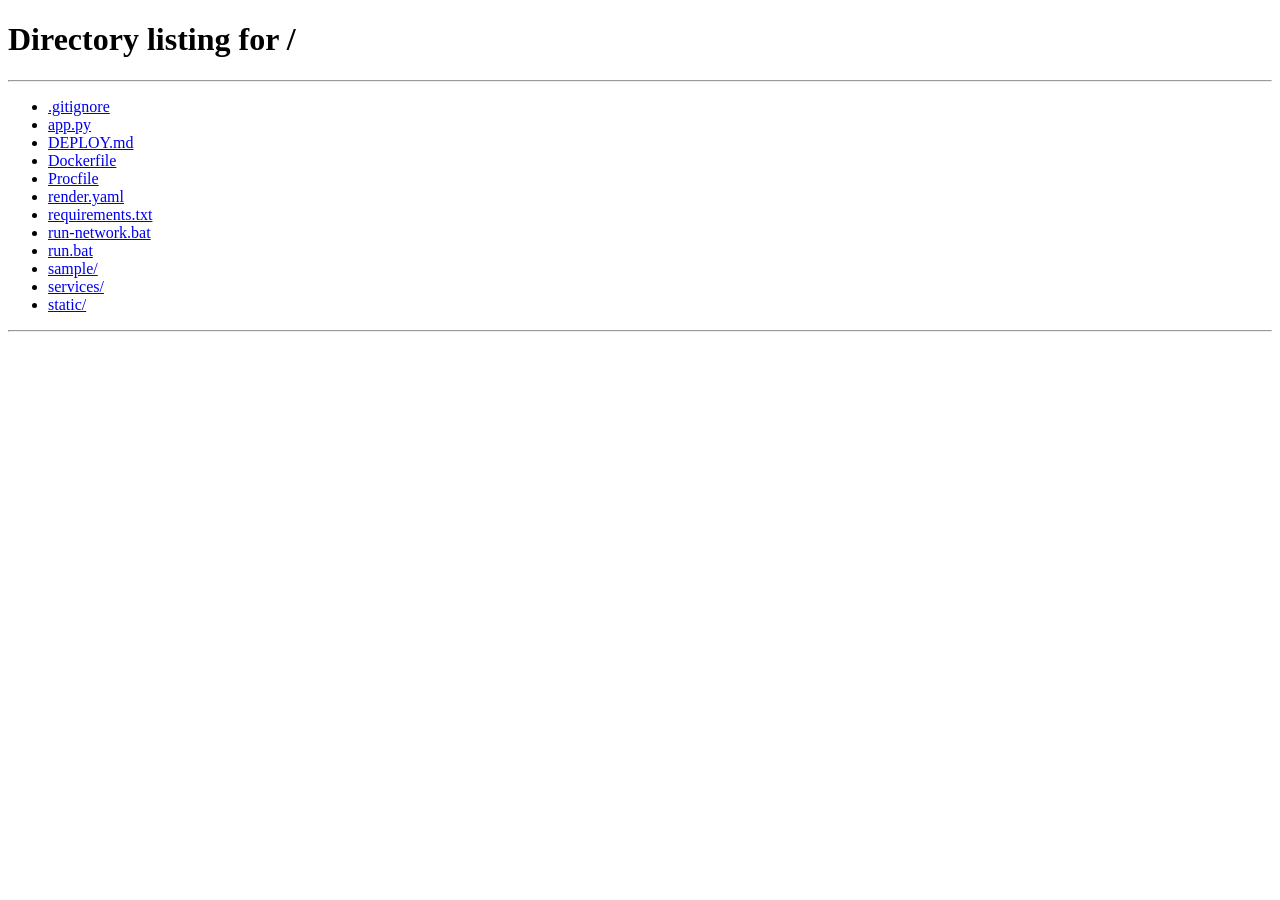
<file: static/editor.html>
<!DOCTYPE html>
<html lang="en">
<head>
  <meta charset="utf-8">
  <meta name="viewport" content="width=device-width, initial-scale=1">
  <title>ePDF Studio Editor</title>
  <link href="https://fonts.googleapis.com/css2?family=Inter:wght@400;500;600;700;800&display=swap" rel="stylesheet">
  <link rel="stylesheet" href="/static/css/covers.css?v=32">
  <link rel="stylesheet" href="/static/css/editor.css?v=66">
</head>
<body class="mode-write">
  <header class="app-chrome">
    <div class="chrome-left">
      <a class="home" href="/">← Back</a>
    </div>
    <nav class="flow-bar" aria-label="Progress">
      <button type="button" class="flow-step done" data-flow="1"><i>✓</i> Generate</button>
      <button type="button" class="flow-step on" data-flow="2"><i>2</i> Write</button>
      <button type="button" class="flow-step" data-flow="3"><i>3</i> Choose template</button>
      <button type="button" class="flow-step" data-flow="4"><i>4</i> Review</button>
      <button type="button" class="flow-step" data-flow="5"><i>5</i> Publish</button>
    </nav>
    <div class="chrome-right write-only">
      <span id="saveState">Saved</span>
      <button type="button" id="chooseFormat" class="publish">Choose a book format</button>
    </div>
    <div class="chrome-right design-only">
      <span id="saveStateDesign">Saved</span>
      <button type="button" id="preview" class="outline">Preview book</button>
      <button type="button" id="publishTop" class="publish">Publish</button>
    </div>
  </header>

  <div class="doc-bar write-only">
    <strong id="docTitle">Document</strong>
    <span id="docMeta"></span>
    <span id="hint" class="hint">Type freely · Enter = new paragraph · then Choose a book format</span>
  </div>
  <div class="doc-bar design-only">
    <strong id="docTitleDesign">Document</strong>
    <span id="docMetaDesign"></span>
  </div>

  <!-- Full-screen review (Designrr-style) -->
  <div id="reviewStage" class="review-stage hidden" aria-hidden="true">
    <header class="review-bar">
      <a class="review-back" href="/">← Back</a>
      <strong id="reviewDocTitle">Your book</strong>
      <div class="review-bar-actions">
        <button type="button" id="reviewEditDesign" class="outline">Edit design</button>
        <button type="button" id="reviewPublishTop" class="publish">Publish</button>
      </div>
    </header>
    <div class="review-layout">
      <main class="review-main">
        <div class="review-viewport" id="reviewViewport">
          <p class="review-page-label" id="reviewPageLabel">Page 1</p>
          <div class="review-scale" id="reviewScale">
            <iframe id="reviewMainFrame" title="Book preview"></iframe>
          </div>
        </div>
      </main>
      <aside class="review-strip" id="reviewPageStrip" aria-label="Pages">
        <p class="strip-title">Pages</p>
      </aside>
    </div>
  </div>

  <div class="studio">
    <nav class="icon-rail design-only" aria-label="Tools">
      <button type="button" class="prop-expand-btn" id="expandPanel" title="Show editor panel">›</button>
      <div class="rail-item">
        <button type="button" class="rail-btn active" data-panel="elements" title="Elements">
          <svg width="20" height="20" viewBox="0 0 24 24" fill="none" stroke="currentColor" stroke-width="2"><rect x="3" y="3" width="7" height="7"/><rect x="14" y="3" width="7" height="7"/><rect x="3" y="14" width="7" height="7"/><rect x="14" y="14" width="7" height="7"/></svg>
        </button>
        <span class="rail-label">Blocks</span>
      </div>
      <div class="rail-item">
        <button type="button" class="rail-btn" data-panel="text" title="Text">
          <svg width="20" height="20" viewBox="0 0 24 24" fill="none" stroke="currentColor" stroke-width="2"><path d="M4 7V4h16v3M9 20h6M12 4v16"/></svg>
        </button>
        <span class="rail-label">Text</span>
      </div>
      <div class="rail-item">
        <button type="button" class="rail-btn" data-panel="image" title="Images">
          <svg width="20" height="20" viewBox="0 0 24 24" fill="none" stroke="currentColor" stroke-width="2"><rect x="3" y="5" width="18" height="14" rx="2"/><circle cx="8.5" cy="10.5" r="1.5"/><path d="M21 16l-5-5L5 20"/></svg>
        </button>
        <span class="rail-label">Image</span>
      </div>
      <div class="rail-item">
        <button type="button" class="rail-btn" data-panel="table" title="Table">
          <svg width="20" height="20" viewBox="0 0 24 24" fill="none" stroke="currentColor" stroke-width="2"><rect x="3" y="5" width="18" height="14" rx="1"/><path d="M3 10h18M3 14h18M9 5v14"/></svg>
        </button>
        <span class="rail-label">Table</span>
      </div>
      <div class="rail-item">
        <button type="button" class="rail-btn" data-panel="layout" title="Layouts">
          <svg width="20" height="20" viewBox="0 0 24 24" fill="none" stroke="currentColor" stroke-width="2"><rect x="3" y="3" width="8" height="18" rx="1"/><rect x="13" y="3" width="8" height="18" rx="1"/></svg>
        </button>
        <span class="rail-label">Layout</span>
      </div>
      <div class="rail-item">
        <button type="button" class="rail-btn" data-panel="templates" title="Theme">
          <svg width="20" height="20" viewBox="0 0 24 24" fill="none" stroke="currentColor" stroke-width="2"><circle cx="12" cy="12" r="9"/><path d="M12 3v18M3 12h18"/></svg>
        </button>
        <span class="rail-label">Theme</span>
      </div>
    </nav>

    <aside class="panel design-only prop-panel" id="panel">
      <div class="prop-head">
        <div class="prop-head-row">
          <span id="propCrumb">Page › Content</span>
          <button type="button" class="prop-collapse-btn" id="collapsePanel" title="Collapse panel">‹</button>
        </div>
        <label class="prop-toggle"><input type="checkbox" id="applyAll"> <small>Apply to all</small></label>
      </div>
      <div class="prop-scroll">

      <div class="panel-block" data-view="elements">
        <p class="panel-label">Insert</p>
        <div class="insert-row">
          <button type="button" data-insert="heading" title="Heading">H</button>
          <button type="button" data-insert="text" title="Paragraph">P</button>
          <button type="button" data-insert="image" title="Image">Img</button>
          <button type="button" data-insert="table" title="Table">Tbl</button>
          <button type="button" data-insert="page" title="New page">+Pg</button>
        </div>

        <details class="acc" open>
          <summary>Page layout</summary>
          <div class="field">
            <span class="field-label">Move block to page</span>
            <div class="page-pick-grid" id="movePageGrid" role="listbox" aria-label="Move to page"></div>
          </div>
          <div class="btn-row">
            <button type="button" id="moveUp">↑ Up</button>
            <button type="button" id="moveDown">↓ Down</button>
          </div>
          <button type="button" class="full subtle" id="pushNextPage">Overflow → next page</button>
        </details>

        <details class="acc">
          <summary>Page actions</summary>
          <div class="btn-row">
            <button type="button" id="pageUp">Page up</button>
            <button type="button" id="pageDown">Page down</button>
          </div>
          <button type="button" class="full subtle" id="dupPage">Duplicate page</button>
          <button type="button" class="full danger" id="deletePage">Delete page</button>
          <button type="button" class="full danger" id="deleteEl" data-delete-block>Delete selected</button>
        </details>

        <p class="sel-hint" id="crumb">Click an element on the page to edit it.</p>
      </div>

      <div class="panel-block hidden" data-view="text">
        <details class="acc" open>
          <summary>Text style</summary>
        <label class="field">Font
          <select id="fontFamily">
            <option>Open Sans</option>
            <option>Source Sans 3</option>
            <option>Libre Baskerville</option>
            <option>Georgia</option>
            <option>Arial</option>
            <option>Times New Roman</option>
          </select>
        </label>
        <div class="row">
          <label class="field">Weight
            <select id="fontWeight">
              <option value="300">Light</option>
              <option value="400" selected>Regular</option>
              <option value="600">Semibold</option>
              <option value="700">Bold</option>
            </select>
          </label>
          <label class="field">Size
            <input id="fontSize" type="number" min="8" max="96" value="16">
          </label>
        </div>
        <div class="color-group">
          <span class="field-label">Colors</span>
          <div class="color-field">
            <div class="color-item">
              <span class="color-item-label">Text</span>
              <label class="color-swatch-btn" title="Pick text color">
                <input id="fontColor" type="color" value="#333333">
                <span class="color-swatch" id="fontColorSwatch" style="background:#333333"></span>
              </label>
              <input id="fontColorHex" class="color-hex" value="#333333" spellcheck="false" maxlength="7">
            </div>
            <div class="color-item">
              <span class="color-item-label">Background</span>
              <label class="color-swatch-btn" title="Pick background color">
                <input id="bgColor" type="color" value="#ffffff">
                <span class="color-swatch empty" id="bgColorSwatch"></span>
              </label>
              <input id="bgColorHex" class="color-hex" value="" placeholder="None" spellcheck="false" maxlength="7">
              <button type="button" class="color-clear" id="bgColorClear" title="Remove background">×</button>
            </div>
          </div>
        </div>
        <div class="fmt-bar">
          <button type="button" data-cmd="bold" title="Bold"><b>B</b></button>
          <button type="button" data-cmd="italic" title="Italic"><i>I</i></button>
          <button type="button" data-cmd="underline" title="Underline"><u>U</u></button>
          <span class="fmt-sep"></span>
          <button type="button" data-align="left" title="Align left"><svg class="fmt-icon" viewBox="0 0 24 24"><path d="M4 6h16M4 12h10M4 18h14"/></svg></button>
          <button type="button" data-align="center" title="Align center"><svg class="fmt-icon" viewBox="0 0 24 24"><path d="M4 6h16M7 12h10M5 18h14"/></svg></button>
          <button type="button" data-align="right" title="Align right"><svg class="fmt-icon" viewBox="0 0 24 24"><path d="M4 6h16M10 12h10M6 18h14"/></svg></button>
          <button type="button" data-align="justify" title="Justify"><svg class="fmt-icon" viewBox="0 0 24 24"><path d="M4 6h16M4 12h16M4 18h16"/></svg></button>
        </div>
        <div class="slider-field">
          <div class="slider-head">
            <span>Letter spacing</span>
            <span class="slider-val" id="letterSpacingVal">0</span>
          </div>
          <input id="letterSpacing" type="range" min="-2" max="12" step="0.5" value="0">
        </div>
        <div class="slider-field">
          <div class="slider-head">
            <span>Line height</span>
            <span class="slider-val" id="lineHeightVal">1.5</span>
          </div>
          <input id="lineHeight" type="range" min="1" max="2.4" step="0.05" value="1.5">
        </div>
        <div class="slider-field" id="blockWidthField">
          <div class="slider-head">
            <span>Box width</span>
            <span class="slider-val" id="blockWidthVal">100%</span>
          </div>
          <input id="blockWidth" type="range" min="30" max="100" step="1" value="100">
          <p class="sel-hint tiny" id="blockWidthHint" hidden>Block is full page width. Use Layout panel → “In column” to put it back in a column.</p>
        </div>
        <div class="slider-field" id="blockHeightField">
          <div class="slider-head">
            <span>Box height</span>
            <span class="slider-val" id="blockHeightVal">Auto</span>
          </div>
          <input id="blockHeight" type="range" min="0" max="120" step="1" value="0">
          <p class="sel-hint tiny">0 = Auto (fits text). Drag the bottom dot on the blue box to resize height.</p>
        </div>
        <button type="button" class="full danger" data-delete-block>Delete selected</button>
        </details>
      </div>

      <div class="panel-block hidden" data-view="image">
        <details class="acc" open><summary>Image</summary>
        <div id="imgDrop" class="dropzone">Drop image or click to browse</div>
        <button type="button" class="full subtle" data-insert="image">Choose file</button>
        <div class="slider-field">
          <div class="slider-head">
            <span>Width</span>
            <span class="slider-val" id="imgWidthVal">100%</span>
          </div>
          <input id="imgWidth" type="range" min="10" max="100" step="1" value="100">
        </div>
        <div class="slider-field">
          <div class="slider-head">
            <span>Height</span>
            <span class="slider-val" id="imgHeightVal">Auto</span>
          </div>
          <input id="imgHeight" type="range" min="0" max="100" step="1" value="0">
        </div>
        <label class="field-check"><input type="checkbox" id="imgLockRatio" checked> Keep aspect ratio</label>
        <div class="btn-row three">
          <button type="button" data-img-align="left">Left</button>
          <button type="button" data-img-align="center">Center</button>
          <button type="button" data-img-align="right">Right</button>
        </div>
        <button type="button" class="full subtle" id="replaceImg">Replace image</button>
        <button type="button" class="full danger" data-delete-block>Remove image</button>
        </details>
      </div>

      <div class="panel-block hidden" data-view="table">
        <details class="acc" open><summary>Table</summary>
        <button type="button" class="full subtle" id="insertTablePage">+ New table page (full width)</button>
        <button type="button" class="full subtle" data-insert="table">Insert table here</button>
        <button type="button" class="full subtle" id="tableFullPage">Use full page for this table</button>
        <p class="sel-hint">For large tables: add a dedicated table page with the same margins, then adjust width &amp; height below.</p>
        <button type="button" class="full subtle" id="pasteTable">Paste from Excel</button>
        <div class="btn-grid">
          <button type="button" id="rowAbove">+ Row above</button>
          <button type="button" id="rowBelow">+ Row below</button>
          <button type="button" id="colLeft">+ Col left</button>
          <button type="button" id="colRight">+ Col right</button>
          <button type="button" id="delRow">− Row</button>
          <button type="button" id="delCol">− Col</button>
        </div>
        <button type="button" class="full subtle" id="toggleHead">Toggle header row</button>
        <div id="tableColPanel" class="table-col-panel hidden">
          <p class="field-label">Column widths</p>
          <p class="sel-hint">Drag sliders — or drag a column’s right edge in the table.</p>
          <div id="tableColSliders"></div>
        </div>
        <div class="slider-field" id="tableRowHeightField" hidden>
          <div class="slider-head">
            <span>Selected row height</span>
            <span class="slider-val" id="tableRowHeightVal">Auto</span>
          </div>
          <input id="tableRowHeight" type="range" min="0" max="200" step="4" value="0">
          <p class="sel-hint tiny">0 = Auto. Or drag the bottom edge of a cell in the table.</p>
        </div>
        <div class="slider-field">
          <div class="slider-head">
            <span>Table width</span>
            <span class="slider-val" id="tableWidthVal">100%</span>
          </div>
          <input id="tableWidth" type="range" min="40" max="100" step="1" value="100">
        </div>
        <div class="slider-field">
          <div class="slider-head">
            <span>Table height</span>
            <span class="slider-val" id="tableMinHeightVal">Auto</span>
          </div>
          <input id="tableMinHeight" type="range" min="0" max="90" step="5" value="0">
        </div>
        </details>
      </div>

      <div class="panel-block hidden" data-view="layout">
        <details class="acc" open>
          <summary>Page settings — <span id="layoutPageLabel">Page 1</span></summary>
          <p class="sel-hint" id="layoutHint">Click text to edit (Text panel). Double-click a page thumbnail for page settings.</p>

          <p class="field-label">Page actions</p>
          <div class="btn-row">
            <button type="button" class="full subtle" id="layoutPageUp">↑ Page up</button>
            <button type="button" class="full subtle" id="layoutPageDown">↓ Page down</button>
          </div>
          <div class="btn-row">
            <button type="button" class="full subtle" id="layoutDupPage">Duplicate page</button>
            <button type="button" class="full danger" id="layoutDelPage">Delete page</button>
          </div>

          <p class="field-label">Margins &amp; spacing</p>
          <div class="slider-field">
            <div class="slider-head"><span>Top padding</span><span class="slider-val" id="pagePadTopVal">72px</span></div>
            <input id="pagePadTop" type="range" min="32" max="120" step="4" value="72">
          </div>
          <div class="slider-field">
            <div class="slider-head"><span>Side padding</span><span class="slider-val" id="pagePadSidesVal">56px</span></div>
            <input id="pagePadSides" type="range" min="24" max="96" step="4" value="56">
          </div>
          <div class="slider-field" id="pageColGapField">
            <div class="slider-head"><span>Column gap</span><span class="slider-val" id="pageColGapVal">24px</span></div>
            <input id="pageColGap" type="range" min="8" max="64" step="4" value="24">
          </div>
          <div class="slider-field" id="pageColWidthField" hidden>
            <div class="slider-head"><span>Left column width</span><span class="slider-val" id="pageColLeftVal">50%</span></div>
            <input id="pageColLeft" type="range" min="5" max="95" step="1" value="50">
            <div class="btn-row col-ratio-presets" id="colRatioPresets">
              <button type="button" data-col-left="10" title="Left 10% / Right 90%">10/90</button>
              <button type="button" data-col-left="20" title="Left 20% / Right 80%">20/80</button>
              <button type="button" data-col-left="30" title="Left 30% / Right 70%">30/70</button>
              <button type="button" data-col-left="40" title="Left 40% / Right 60%">40/60</button>
              <button type="button" data-col-left="50" title="Equal columns">50/50</button>
              <button type="button" data-col-left="60" title="Left 60% / Right 40%">60/40</button>
              <button type="button" data-col-left="70" title="Left 70% / Right 30%">70/30</button>
              <button type="button" data-col-left="80" title="Left 80% / Right 20%">80/20</button>
              <button type="button" data-col-left="90" title="Left 90% / Right 10%">90/10</button>
            </div>
            <p class="sel-hint tiny">Drag freely — columns adjust from 5% to 95%. Or use presets. Nothing is locked; give either side as much width as you need.</p>
          </div>

          <p class="field-label">Columns</p>
          <div class="layout-pick-grid">
            <button type="button" class="layout-pick active" data-layout-cols="1" title="Single column">
              <span class="layout-pick-icon layout-1col"></span>
              <span>1 column</span>
            </button>
            <button type="button" class="layout-pick" data-layout-cols="2" title="Two columns">
              <span class="layout-pick-icon layout-2col"></span>
              <span>2 columns</span>
            </button>
          </div>
          <div class="btn-row">
            <button type="button" class="full subtle" id="layoutApplyPage">Apply to this page</button>
            <button type="button" class="full subtle" id="layoutReflowPage">Reflow this page (fill both columns, clear white space)</button>
          </div>
          <button type="button" class="full subtle" id="layoutApplyAll">Apply columns to all pages (skips pages 1–2)</button>
          <div id="layoutBlockWidthRow" hidden>
            <p class="field-label">Selected block width</p>
            <div class="btn-row">
              <button type="button" class="full subtle" id="blockInColumn">In column</button>
              <button type="button" class="full subtle" id="blockFullWidth">Full page width</button>
            </div>
            <p class="sel-hint tiny">Headings &amp; tables start in one column. Use “Full page width” only when you want a block to span both columns.</p>
          </div>
          <p class="sel-hint tiny">Click <strong>text</strong> to edit it. <strong>Alt+click</strong> a column (or click empty space in left/right) to select that column — blue border appears, then drag the blue divider or use width presets.</p>
          <p class="sel-hint">Pages 1–2 (cover/title) stay single column when using apply-all. Click text for Text panel; double-click page thumb for page settings.</p>
        </details>
      </div>

      <div class="panel-block hidden" data-view="templates">
        <details class="acc" open><summary>Theme</summary>
        <div id="tplList" class="tpl-list"></div>
        </details>
      </div>

      </div>

      <footer class="prop-dock design-only">
        <span class="dock-saved" id="saveStateDock">Saved</span>
        <button type="button" id="undoDock" title="Undo">↶</button>
        <button type="button" id="redoDock" title="Redo">↷</button>
        <button type="button" id="previewDock" class="dock-preview">Preview</button>
        <button type="button" id="publishDock" class="publish">Publish</button>
      </footer>
    </aside>

    <aside class="pages design-only pages-rail" aria-label="Pages">
      <div class="pages-head">
        <h3>Pages</h3>
        <button type="button" id="addPageBtn" class="page-add-sm" title="Add page">+</button>
      </div>
      <div id="pageNav"></div>
    </aside>

    <main class="workspace">
      <button type="button" class="panel-edge-toggle design-only" id="panelEdgeToggle" title="Hide editor panel">‹</button>
      <div class="canvas" id="canvas">
        <div class="paper" id="paper">
          <iframe id="frame" title="Document"></iframe>
          <div id="epdf-sel-overlay" class="epdf-sel-overlay-host design-only" aria-hidden="true">
            <button type="button" class="epdf-sel-move" title="Drag to move — drop on a page (right)">
              <svg viewBox="0 0 24 24" width="16" height="16" aria-hidden="true"><circle cx="9" cy="6" r="1.6"/><circle cx="15" cy="6" r="1.6"/><circle cx="9" cy="12" r="1.6"/><circle cx="15" cy="12" r="1.6"/><circle cx="9" cy="18" r="1.6"/><circle cx="15" cy="18" r="1.6"/></svg>
            </button>
            <span class="epdf-sel-resize left" data-resize="left" title="Drag to resize width"></span>
            <span class="epdf-sel-resize right" data-resize="right" title="Drag to resize width"></span>
            <span class="epdf-sel-resize bottom" data-resize="bottom" title="Drag to resize height"></span>
            <span class="epdf-sel-resize corner" data-resize="corner" title="Drag to resize width and height"></span>
          </div>
          <div id="epdf-page-overlay" class="epdf-page-overlay design-only" aria-hidden="true"></div>
          <div id="epdf-col-overlay" class="epdf-col-overlay design-only" aria-hidden="true">
            <span class="epdf-col-resize left" data-col-resize="left" title="Drag to resize column width"></span>
            <span class="epdf-col-resize right" data-col-resize="right" title="Drag to resize column width"></span>
            <span class="epdf-col-resize-label" id="epdfColResizeLabel">Drag edge to resize</span>
          </div>
          <div id="epdf-col-divider" class="epdf-col-divider design-only" aria-hidden="true" title="Drag to resize left / right column width">
            <span class="epdf-col-divider-line"></span>
            <span class="epdf-col-divider-grip" aria-hidden="true"></span>
          </div>
          <div id="epdf-page-toolbar" class="epdf-page-toolbar design-only" aria-hidden="true">
            <button type="button" data-page-act="dup" title="Duplicate page">Duplicate</button>
            <button type="button" data-page-act="delete" title="Delete page">Delete</button>
            <button type="button" data-page-act="up" title="Move page up">↑</button>
            <button type="button" data-page-act="down" title="Move page down">↓</button>
          </div>
        </div>
      </div>
      <footer class="write-status write-only">
        <span id="lastEdited">Last edited: just now</span>
        <span class="saved-pill" id="saveStateBottom">Saved</span>
      </footer>
    </main>
  </div>

  <!-- Book format step (full-screen, Designrr-style) -->
  <div id="formatStage" class="format-stage hidden" aria-hidden="true">
    <div class="format-shell">
      <header class="format-head">
        <button type="button" class="ghost" id="formatBack">← Back to writing</button>
        <h1>Choose your book format</h1>
        <p class="muted">Pick how you want to publish. You will choose a template design next.</p>
      </header>
      <div class="format-cards">
        <button type="button" class="format-card on" data-fmt="ebook">
          <span class="format-icon ebook">📱</span>
          <strong>eBook</strong>
          <span>Designed PDF for screens and sharing</span>
        </button>
        <button type="button" class="format-card" data-fmt="print">
          <span class="format-icon print">📖</span>
          <strong>Print book</strong>
          <span>Print-ready PDF with margins</span>
        </button>
        <button type="button" class="format-card locked" disabled data-fmt="kindle">
          <span class="format-icon">🔒</span>
          <strong>Kindle</strong>
          <span>Coming later</span>
        </button>
        <button type="button" class="format-card locked" disabled data-fmt="audio">
          <span class="format-icon">🔒</span>
          <strong>Audiobook</strong>
          <span>Coming later</span>
        </button>
      </div>
      <p class="format-caption">You can create other formats later, too.</p>
      <div class="format-actions">
        <button type="button" class="publish lg" id="formatGo">Continue to templates →</button>
      </div>
    </div>
  </div>

  <!-- In-editor template picker (step 3) -->
  <div id="templateStage" class="template-stage hidden" aria-hidden="true">
    <header class="tpl-stage-head">
      <button type="button" class="ghost" id="tplStageBack">← Back to writing</button>
      <h1>Choose a book look</h1>
      <p class="muted">Covers load instantly. Click <b>Use</b> to apply — you can change theme anytime later.</p>
    </header>
    <div class="tpl-stage-tools">
      <input id="tplStageSearch" type="search" placeholder="Search by name or type (handbook, thesis, kids…)">
      <div class="tpl-filters" id="tplStageFilters"></div>
    </div>
    <p class="chosen-line" id="tplStageChosen">Selected: —</p>
    <div class="tpl-stage-gallery" id="tplStageGallery"></div>
  </div>

  <input type="file" id="imageFile" accept="image/*" multiple hidden>
  <dialog id="previewModal">
    <form method="dialog"><button type="submit">Close preview</button></form>
    <iframe id="previewFrame" title="Preview"></iframe>
  </dialog>
  <dialog id="reviewModal" class="review-dialog">
    <div class="review-shell">
      <div class="review-preview">
        <iframe id="reviewFrame" title="Book preview"></iframe>
      </div>
      <aside class="review-side">
        <button type="button" class="x" id="reviewClose">×</button>
        <h2>Review your book</h2>
        <p class="muted">Check pages, spacing, and images. Go back to edit anything, or publish when ready.</p>
        <button type="button" class="publish full" id="reviewPublish">Publish ePDF</button>
        <button type="button" class="full" id="reviewEdit">Back to edit</button>
        <button type="button" class="ghost full" id="reviewWeb">Open preview in new tab</button>
      </aside>
    </div>
  </dialog>
  <dialog id="tplPickModal" class="pick-dialog">
    <div class="pick">
      <div class="pick-left">
        <div class="pick-preview">
          <iframe id="tplPickFrame" title="Template preview"></iframe>
        </div>
        <div class="pick-thumbs" id="tplPickThumbs"></div>
      </div>
      <aside class="pick-side">
        <button type="button" class="x" id="tplPickClose">×</button>
        <h2 id="tplPickTitle">Template</h2>
        <p id="tplPickHint" class="desc">You'll be able to play with the template and change covers inside the editor.</p>
        <div class="pick-tags" id="tplPickTags"></div>
        <button type="button" class="publish full" id="tplPickUse">Use this template</button>
        <div class="side-btns">
          <button type="button" class="ghost full" id="tplPickWeb">Preview in web</button>
          <button type="button" class="ghost full" id="tplPickPdf">Preview in PDF</button>
        </div>
      </aside>
    </div>
  </dialog>
  <dialog id="tplPreviewModal">
    <form method="dialog"><button type="submit">Close</button></form>
    <iframe id="tplPreviewFrame" title="Template preview"></iframe>
  </dialog>
  <dialog id="pasteModal">
    <h3>Paste from Excel / Google Sheets</h3>
    <p class="muted">Copy cells and paste here. Tab-separated data becomes a table.</p>
    <textarea id="pasteArea"></textarea>
    <div class="row">
      <button type="button" id="pasteCancel">Cancel</button>
      <button type="button" id="pasteApply" class="publish">Insert table</button>
    </div>
  </dialog>

  <script src="/static/js/templates-data.js?v=32"></script>
  <script src="/static/js/template-gallery.js?v=32"></script>
  <script src="/static/js/editor.js?v=72"></script>
</body>
</html>
</file>
<file: static/css/covers.css>
.tpl-live-thumb {
  position: relative;
  width: 100%;
  aspect-ratio: 3 / 4;
  overflow: hidden;
  background: #e2e8f0;
  border-radius: 4px 8px 8px 4px;
  box-shadow: 0 8px 18px rgba(15, 23, 42, 0.1);
}
.tpl-live-thumb iframe {
  position: absolute;
  top: 0;
  left: 0;
  border: 0;
  transform-origin: top left;
  pointer-events: none;
  background: #fff;
}
.tpl-thumb-slot {
  display: block;
  width: 100%;
}

.book-cover {
  position: relative;
  width: 100%;
  aspect-ratio: 3 / 4;
  overflow: hidden;
  border-radius: 4px 10px 10px 4px;
  box-shadow: 0 10px 24px rgba(15, 23, 42, 0.14);
}

.bc-title, .bc-sub, .bc-author, .bc-kicker {
  position: relative;
  z-index: 2;
  display: block;
}

.cover-cream-handbook {
  background: #fff;
  display: flex;
  flex-direction: column;
  justify-content: flex-end;
  padding: 14px 16px 18px;
}
.cover-cream-handbook .bc-title {
  font-family: Georgia, serif;
  font-size: 13px;
  font-weight: 400;
  color: #222;
}
.cover-cream-handbook .bc-author {
  font-size: 10px;
  color: #888;
  margin-top: 4px;
}

.cover-corporate-navy {
  background: #12305a;
  padding: 22px 16px;
  display: flex;
  flex-direction: column;
  justify-content: center;
}
.cover-corporate-navy .bc-title {
  font-family: Arial Black, Impact, sans-serif;
  font-size: 26px;
  line-height: 0.9;
  color: #fff;
  letter-spacing: -0.03em;
  text-transform: uppercase;
}
.cover-corporate-navy .bc-arrow {
  width: 0; height: 0;
  border-left: 28px solid #e11d48;
  border-top: 10px solid transparent;
  border-bottom: 10px solid transparent;
  margin-top: 14px;
}
.cover-corporate-navy .bc-author { color: #93c5fd; font-size: 10px; margin-top: 18px; letter-spacing: 0.12em; }

.cover-magazine-bold {
  background: #f5c518;
  padding: 10px;
}
.cover-magazine-bold .bc-kicker {
  font-family: "Trebuchet MS", sans-serif;
  font-size: 11px;
  font-weight: 800;
  color: #111;
  text-align: center;
  margin-bottom: 6px;
}
.cover-magazine-bold .photo {
  height: 58%;
  background:
    radial-gradient(circle at 40% 35%, #fecaca 0 18%, transparent 19%),
    radial-gradient(circle at 55% 40%, #fb923c 0 28%, transparent 29%),
    linear-gradient(160deg, #fdba74, #fb7185);
  border-radius: 4px;
}
.cover-magazine-bold .waves {
  height: 18px;
  background: repeating-radial-gradient(circle at 8px 20px, #111 0 2px, transparent 3px, transparent 11px);
  opacity: 0.55;
  margin-top: 8px;
}
.cover-magazine-bold .bc-author { font-size: 9px; text-align: center; margin-top: 6px; }

.cover-minimal-snow {
  background: #fff;
  padding: 28px 16px;
  text-align: center;
}
.cover-minimal-snow::before,
.cover-minimal-snow::after {
  content: "❧";
  position: absolute;
  color: #86efac;
  font-size: 22px;
}
.cover-minimal-snow::before { top: 10px; left: 12px; }
.cover-minimal-snow::after { bottom: 10px; right: 12px; transform: rotate(180deg); }
.cover-minimal-snow .bc-title {
  font-family: Georgia, "Times New Roman", serif;
  font-style: italic;
  font-size: 22px;
  font-weight: 400;
  margin-top: 36%;
  color: #1c1917;
}
.cover-minimal-snow .bc-author { font-size: 10px; letter-spacing: 0.2em; text-transform: uppercase; margin-top: 12px; color: #78716c; }

.cover-night-gold {
  background: #14120c;
  color: #f5e6c8;
  padding: 16px;
}
.cover-night-gold .rings {
  position: absolute;
  right: -20px; top: 18%;
  width: 140px; height: 140px;
  border: 8px solid #eab308;
  border-radius: 50%;
  box-shadow: 0 0 0 14px #14120c, 0 0 0 22px #eab308;
  opacity: 0.85;
}
.cover-night-gold .plant {
  position: absolute;
  left: 16px; bottom: 28%;
  width: 36px; height: 70px;
  background: linear-gradient(#4d7c0f, #14532d);
  border-radius: 40% 40% 8px 8px;
}
.cover-night-gold .bc-title {
  font-family: Impact, "Arial Black", sans-serif;
  font-size: 22px;
  line-height: 0.95;
  text-transform: uppercase;
  max-width: 70%;
  margin-top: 8px;
}
.cover-night-gold .bc-author { position: absolute; bottom: 12px; left: 16px; font-size: 9px; letter-spacing: 0.14em; }

.cover-academic-serif {
  background: #f7f4ec;
  padding: 24px 18px;
  text-align: center;
}
.cover-academic-serif .rule {
  height: 2px;
  background: #1c1917;
  margin: 10px 20px;
}
.cover-academic-serif .bc-kicker { font-size: 8px; letter-spacing: 0.28em; text-transform: uppercase; }
.cover-academic-serif .bc-title {
  font-family: Georgia, serif;
  font-size: 18px;
  margin: 12px 0;
}
.cover-academic-serif .bc-sub { font-size: 10px; font-style: italic; }

.cover-startup-sky {
  background: #0b1f3a;
  color: #fff;
  padding: 20px 14px;
}
.cover-startup-sky .bc-title {
  font-family: Arial, sans-serif;
  font-size: 16px;
  font-weight: 800;
  letter-spacing: 0.08em;
  text-transform: lowercase;
}
.cover-startup-sky .bc-title span { display: block; font-size: 22px; letter-spacing: 0; text-transform: uppercase; }
.cover-startup-sky .geo {
  position: absolute;
  left: 0; right: 0; bottom: 0;
  height: 42%;
  background:
    radial-gradient(circle at 50% 0, #fbbf24 0 28px, transparent 29px),
    linear-gradient(transparent 30%, #0369a1 30%, #0369a1 55%, #0ea5e9 55%);
}

.cover-legal-brief {
  background: #fff;
  padding: 20px 14px;
  text-align: center;
  box-shadow: inset 0 0 0 8px #7f1d1d, inset 0 0 0 10px #fff, inset 0 0 0 12px #7f1d1d;
  box-sizing: border-box;
}
.cover-legal-brief .bc-kicker { font-size: 8px; letter-spacing: 0.2em; }
.cover-legal-brief .bc-title {
  font-family: "Times New Roman", serif;
  font-size: 16px;
  margin: 20px 0;
  text-transform: uppercase;
}
.cover-legal-brief .bc-author { font-size: 9px; }

.cover-annual-navy {
  background: #0b1f3a;
}
.cover-annual-navy .photo {
  height: 62%;
  background:
    linear-gradient(to top, #0b1f3a, transparent 40%),
    radial-gradient(circle at 50% 70%, #f97316, #7c2d12 45%, #0f172a 70%);
}
.cover-annual-navy .bc-title {
  position: absolute;
  top: 12px; left: 12px; right: 12px;
  color: #fff;
  font-family: Georgia, serif;
  font-size: 18px;
  text-align: center;
  letter-spacing: 0.06em;
}
.cover-annual-navy .bc-author {
  position: absolute;
  bottom: 12px; left: 12px;
  color: #99f6e4;
  font-size: 9px;
  letter-spacing: 0.16em;
}

.cover-cookbook-rust {
  background: #fff7ed;
}
.cover-cookbook-rust .banner {
  background: #c2410c;
  color: #fff7ed;
  padding: 12px 10px 10px;
  font-family: Georgia, serif;
  font-size: 20px;
  text-align: center;
}
.cover-cookbook-rust .plate {
  width: 86px; height: 86px;
  margin: 22px auto 0;
  border-radius: 50%;
  border: 8px solid #fdba74;
  background: radial-gradient(circle at 40% 35%, #fed7aa, #ea580c);
  box-shadow: inset 0 0 0 6px #fff7ed;
}
.cover-cookbook-rust .bc-author { text-align: center; font-size: 10px; margin-top: 14px; color: #9a3412; }

.cover-storybook {
  background: #fbcfe8;
  padding: 12px;
}
.cover-storybook .bc-title {
  text-align: center;
  font-family: "Trebuchet MS", sans-serif;
  font-weight: 800;
  font-size: 16px;
  color: #9d174d;
}
.cover-storybook .scene {
  display: flex;
  justify-content: space-around;
  align-items: flex-end;
  height: 58%;
  margin-top: 10px;
}
.cover-storybook .phone {
  width: 40px; height: 68px;
  background: #fff;
  border-radius: 8px;
  border: 3px solid #831843;
  position: relative;
}
.cover-storybook .head {
  width: 18px; height: 18px;
  background: #fb7185;
  border-radius: 50%;
  position: absolute;
  top: 10px; left: 8px;
}
.cover-storybook .hearts {
  font-size: 14px;
  color: #e11d48;
  align-self: center;
}

.cover-tech-slate {
  background-color: #d1fae5;
  background-image: url("data:image/svg+xml,%3Csvg xmlns='http://www.w3.org/2000/svg' width='48' height='48'%3E%3Cg fill='none' stroke='%23ffffff' stroke-width='1.4'%3E%3Crect x='8' y='10' width='14' height='18' rx='1'/%3E%3Ccircle cx='34' cy='16' r='6'/%3E%3Cpath d='M28 32h12M34 28v8M10 36h10'/%3E%3C/g%3E%3C/svg%3E");
  padding: 14px;
}
.cover-tech-slate .bc-kicker {
  font-size: 9px;
  letter-spacing: 0.2em;
  text-align: center;
  color: #065f46;
}
.cover-tech-slate .bc-title {
  margin-top: 55%;
  text-align: center;
  font-weight: 800;
  color: #064e3b;
  font-size: 15px;
  background: rgba(255,255,255,0.75);
  padding: 6px;
}

.cover-blush-invite {
  background: #0f766e;
  color: #fff;
  padding: 16px;
  text-align: center;
}
.cover-blush-invite .bc-title {
  font-family: Impact, sans-serif;
  font-size: 26px;
  letter-spacing: 0.04em;
  text-transform: uppercase;
}
.cover-blush-invite .heart {
  width: 48px; height: 44px;
  margin: 28px auto 0;
  background: #99f6e4;
  transform: rotate(-45deg);
  border-radius: 24px 24px 0 0;
  position: relative;
}
.cover-blush-invite .heart::before {
  content: "";
  position: absolute;
  width: 48px; height: 44px;
  background: #99f6e4;
  border-radius: 24px 24px 0 0;
  transform: rotate(90deg);
  left: 12px; top: -12px;
}
.cover-blush-invite .bc-author { margin-top: 22px; letter-spacing: 0.18em; font-size: 9px; }

.cover-newsprint {
  background: #efe8d8;
  padding: 10px;
  text-align: center;
}
.cover-newsprint .bc-title {
  font-family: "Times New Roman", serif;
  font-size: 22px;
  font-weight: 700;
  border-top: 3px solid #111;
  border-bottom: 1px solid #111;
  padding: 4px 0;
}
.cover-newsprint .cols {
  display: grid;
  grid-template-columns: 1fr 1fr 1fr;
  gap: 4px;
  margin-top: 8px;
}
.cover-newsprint .cols i {
  display: block;
  height: 7px;
  background: #c4b59a;
  margin-bottom: 3px;
}

.cover-obsidian-luxe {
  background:
    radial-gradient(circle at 30% 20%, #38bdf8 0, transparent 32%),
    radial-gradient(circle at 80% 80%, #1d4ed8 0, transparent 40%),
    #020617;
  display: flex;
  flex-direction: column;
  justify-content: center;
  align-items: center;
  text-align: center;
  color: #fff;
  padding: 16px;
}
.cover-obsidian-luxe .bc-title {
  font-family: Arial, sans-serif;
  font-weight: 800;
  font-size: 18px;
  letter-spacing: 0.28em;
}
.cover-obsidian-luxe .bc-sub { font-size: 10px; opacity: 0.75; margin-top: 8px; }
.cover-obsidian-luxe .bc-author { font-size: 9px; margin-top: 20px; letter-spacing: 0.2em; }

.cover-forest-journal {
  background: #ecfdf5;
  overflow: hidden;
}
.cover-forest-journal .splash {
  position: absolute;
  width: 160%;
  height: 70%;
  left: -30%;
  top: 8%;
  background:
    radial-gradient(circle at 30% 40%, #34d399 0 20%, transparent 21%),
    radial-gradient(circle at 55% 50%, #8b5cf6 0 18%, transparent 19%),
    radial-gradient(circle at 48% 42%, #38bdf8 0 24%, transparent 25%);
  filter: blur(8px);
  opacity: 0.9;
}
.cover-forest-journal .bc-title {
  position: absolute;
  bottom: 28px; left: 12px; right: 12px;
  text-align: center;
  font-family: Georgia, serif;
  font-size: 20px;
  color: #14532d;
}

.cover-lilac-soft {
  background: #9f1239;
  display: flex;
  align-items: center;
  justify-content: center;
}
.cover-lilac-soft .face {
  width: 78px; height: 100px;
  border-radius: 40px 40px 20px 20px;
  position: absolute;
}
.cover-lilac-soft .a { background: #fb923c; left: 28%; transform: rotate(-8deg); }
.cover-lilac-soft .b { background: #38bdf8; right: 22%; transform: rotate(10deg); opacity: 0.92; }
.cover-lilac-soft .bc-title {
  position: absolute;
  bottom: 14px; left: 0; right: 0;
  text-align: center;
  color: #fff;
  font-weight: 800;
  letter-spacing: 0.18em;
  font-size: 13px;
}

.cover-royal-maroon {
  background: #fffbeb;
  box-shadow: inset 0 0 0 8px #9f1239, inset 0 0 0 11px #fcd34d;
  display: flex;
  flex-direction: column;
  align-items: center;
  justify-content: center;
  text-align: center;
  padding: 16px;
}
.cover-royal-maroon .bc-title {
  font-family: Georgia, serif;
  font-size: 20px;
  color: #9f1239;
}
.cover-royal-maroon .jewel {
  width: 36px; height: 36px;
  background: #f59e0b;
  clip-path: polygon(50% 0, 100% 50%, 50% 100%, 0 50%);
  margin: 12px 0;
}
.cover-royal-maroon .bc-author { font-size: 9px; letter-spacing: 0.16em; color: #78350f; }

.cover-clinic-teal {
  background: #fff;
  padding: 22px 16px;
  text-align: center;
}
.cover-clinic-teal .bc-title {
  font-family: Georgia, serif;
  font-size: 26px;
  font-weight: 400;
  color: #134e4a;
}
.cover-clinic-teal .bc-sub {
  font-size: 10px;
  color: #6b7280;
  margin: 10px 16px 0;
  line-height: 1.4;
}
.cover-clinic-teal .mark {
  width: 36px; height: 36px;
  border: 2px solid #0f766e;
  border-radius: 50%;
  margin: 28px auto 0;
  font-family: Georgia, serif;
  line-height: 32px;
  color: #0f766e;
  font-size: 18px;
}

.cover-studio-red {
  background: #e11d48;
}
.cover-studio-red .blocks {
  height: 70%;
  background: linear-gradient(#fecdd3, #e11d48);
  display: flex;
  align-items: flex-end;
  justify-content: center;
  gap: 6px;
  padding-bottom: 16px;
}
.cover-studio-red .blk {
  width: 28px;
  background: #fff;
  box-shadow: 2px 2px 0 #9f1239;
}
.cover-studio-red .b1 { height: 28px; }
.cover-studio-red .b2 { height: 40px; }
.cover-studio-red .b3 { height: 52px; }
.cover-studio-red .bc-title {
  position: absolute;
  bottom: 10px; left: 10px; right: 10px;
  color: #fff;
  font-weight: 800;
  letter-spacing: 0.12em;
  font-size: 12px;
  text-align: center;
}

.cover-legrand-research {
  background: #fff;
  display: flex;
  flex-direction: column;
  padding: 0;
}
.cover-legrand-research .lg-banner {
  width: 100%;
  height: 38%;
  min-height: 72px;
  background: linear-gradient(135deg, #0f2d3a 0%, #1a5568 45%, #34b1c9 100%);
}
.cover-legrand-research .bc-kicker {
  font-family: "Segoe UI", system-ui, sans-serif;
  font-size: 8px;
  letter-spacing: 0.18em;
  text-transform: uppercase;
  color: #34b1c9;
  padding: 10px 14px 0;
}
.cover-legrand-research .bc-title {
  font-family: "Segoe UI", system-ui, sans-serif;
  font-size: 11px;
  font-weight: 700;
  line-height: 1.25;
  color: #1a1a1a;
  padding: 4px 14px 0;
}
.cover-legrand-research .bc-sub {
  font-size: 8px;
  color: #34b1c9;
  padding: 4px 14px 0;
}
.cover-legrand-research .bc-author {
  font-size: 9px;
  color: #666;
  padding: 8px 14px 12px;
  margin-top: auto;
}

.cover-column-gazette {
  background: #fff;
  display: flex;
  flex-direction: column;
  padding: 14px 14px 12px;
}
.cover-column-gazette .bc-kicker {
  font-size: 8px;
  letter-spacing: 0.14em;
  text-transform: uppercase;
  color: #0ea5e9;
  font-weight: 700;
}
.cover-column-gazette .bc-title {
  font-family: Georgia, serif;
  font-size: 14px;
  font-weight: 600;
  line-height: 1.2;
  color: #0f172a;
  padding: 8px 0 10px;
  letter-spacing: -0.02em;
}
.cover-column-gazette .cols {
  display: grid;
  grid-template-columns: 1fr 1fr;
  gap: 14px;
  margin-top: 4px;
  flex: 1;
}
.cover-column-gazette .cols span {
  display: flex;
  flex-direction: column;
  gap: 5px;
  padding: 0;
  border: 0;
}
.cover-column-gazette .cols span:last-child {
  border: 0;
  padding: 0;
}
.cover-column-gazette .cols i {
  display: block;
  height: 4px;
  background: #e2e8f0;
  border-radius: 99px;
}
.cover-column-gazette .cols i:nth-child(2) { width: 88%; }
.cover-column-gazette .cols i:nth-child(3) { width: 72%; }
.cover-column-gazette .cols i:nth-child(4) { width: 94%; }
</file>
<file: static/css/editor.css>
:root {
  --blue: #2563eb;
  --line: #e5e7eb;
  --muted: #6b7280;
  --ink: #111827;
  --pages: 160px;
  --panel: 300px;
  --rail: 68px;
  --chrome: 56px;
  --docbar: 40px;
  --top: calc(var(--chrome) + var(--docbar));
  --panel-bg: #1e1e20;
  --panel-text: #e5e7eb;
  --panel-muted: #9ca3af;
  --panel-line: #33343a;
}
/* Unified app chrome */
.app-chrome {
  position: fixed;
  inset: 0 0 auto 0;
  height: var(--chrome);
  display: grid;
  grid-template-columns: 140px 1fr auto;
  align-items: center;
  gap: 12px;
  padding: 0 16px;
  background: #fff;
  border-bottom: 1px solid var(--line);
  z-index: 20;
}
.chrome-left { display: flex; align-items: center; }
.chrome-right {
  display: flex;
  align-items: center;
  gap: 8px;
  flex-shrink: 0;
}
.chrome-right button {
  border: 1px solid var(--line);
  background: #fff;
  border-radius: 8px;
  padding: 8px 12px;
  font-weight: 700;
  font-size: 12px;
  cursor: pointer;
}
.chrome-right .outline {
  background: #fff;
  color: var(--ink);
}
.chrome-right .ghost-btn {
  background: transparent;
  color: var(--muted);
  border-color: transparent;
}
.flow-bar {
  position: static;
  height: auto;
  display: flex;
  align-items: center;
  justify-content: center;
  gap: 4px;
  background: transparent;
  border: 0;
  z-index: auto;
  flex-wrap: wrap;
}
.doc-bar {
  position: fixed;
  top: var(--chrome);
  left: 0;
  right: 0;
  height: var(--docbar);
  display: flex;
  align-items: center;
  gap: 12px;
  padding: 0 20px;
  background: #f8fafc;
  border-bottom: 1px solid var(--line);
  z-index: 19;
  font-size: 13px;
}
.doc-bar strong { font-size: 14px; }
.doc-bar .hint { color: var(--muted); margin-left: auto; font-size: 12px; }
.doc-bar .danger {
  margin-left: auto;
  border: 1px solid #fecaca;
  background: #fef2f2;
  color: #b91c1c;
  border-radius: 8px;
  padding: 6px 10px;
  font-size: 12px;
  font-weight: 700;
  cursor: pointer;
}
body.mode-review .doc-bar,
body.mode-review .chrome-right { display: none !important; }
body.mode-review .review-stage { inset: var(--chrome) 0 0 0; top: var(--chrome); }
body.mode-review .flow-bar .flow-step:nth-child(4) { color: var(--blue); }
body.mode-review .flow-bar .flow-step:nth-child(4) i { background: var(--blue); color: #fff; border: 0; }
.flow-step {
  border: 0;
  background: transparent;
  display: flex;
  align-items: center;
  gap: 6px;
  color: var(--muted);
  font-weight: 600;
  font-size: 12px;
  cursor: pointer;
  padding: 6px 8px;
}
.flow-step i {
  width: 22px;
  height: 22px;
  border-radius: 50%;
  border: 1px dashed #d1d5db;
  display: grid;
  place-items: center;
  font-style: normal;
  font-size: 11px;
}
.flow-step.on { color: var(--blue); }
.flow-step.on i { background: var(--blue); color: #fff; border: 0; }
.flow-step.done i { background: var(--blue); color: #fff; border: 0; }
.topbar { display: none; }
dialog.sheet {
  width: min(520px, 94vw);
  border: 0;
  border-radius: 16px;
  padding: 22px;
}
.sheet-head { display: flex; justify-content: space-between; gap: 12px; }
.sheet-head p { margin: 6px 0 0; color: var(--muted); font-size: 13px; }
.format-grid { display: grid; grid-template-columns: 1fr 1fr; gap: 10px; margin: 16px 0; }
.fmt {
  border: 1px solid var(--line);
  background: #fff;
  border-radius: 12px;
  padding: 14px;
  text-align: left;
  cursor: pointer;
}
.fmt.on { border-color: var(--blue); background: #eff6ff; }
.fmt.locked { opacity: 0.45; cursor: not-allowed; }
.fmt b { display: block; margin-bottom: 4px; }
.fmt span { font-size: 12px; color: var(--muted); }
.caption { text-align: center; color: var(--muted); font-size: 13px; }
.sheet-foot { display: flex; justify-content: flex-end; }
.x { border: 0; background: transparent; font-size: 22px; cursor: pointer; color: var(--muted); }
* { box-sizing: border-box; }
html, body {
  margin: 0;
  height: 100%;
  overflow: hidden;
  font-family: Inter, "Segoe UI", system-ui, sans-serif;
  color: var(--ink);
  background: #e8edf3;
}
.studio {
  display: grid;
  grid-template-columns: var(--rail) var(--panel) 1fr var(--pages);
  height: calc(100% - var(--top));
  margin-top: var(--top);
  min-height: 0;
}
.home {
  color: var(--ink);
  text-decoration: none;
  font-weight: 700;
  font-size: 13px;
  white-space: nowrap;
}
.publish {
  background: var(--blue) !important;
  color: #fff !important;
  border-color: var(--blue) !important;
}
#saveState, #saveStateDesign {
  font-size: 12px;
  color: var(--muted);
  padding: 0 4px;
}
body.mode-write .design-only { display: none !important; }
body.mode-design .write-only { display: none !important; }
body.mode-design .doc-bar.design-only { display: flex !important; }
body.mode-review .write-only,
body.mode-review .design-only,
body.mode-review .studio,
body.mode-review .doc-bar { display: none !important; }
.icon-rail {
  background: #12141a;
  border-right: 1px solid #2d3340;
  display: flex;
  flex-direction: column;
  align-items: stretch;
  padding: 10px 6px;
  gap: 2px;
}
.rail-item {
  display: flex;
  flex-direction: column;
  align-items: center;
  gap: 3px;
  padding: 2px 0 6px;
}
.rail-label {
  font-size: 9px;
  font-weight: 700;
  letter-spacing: 0.02em;
  color: #6b7280;
  text-transform: uppercase;
  line-height: 1;
}
.rail-btn {
  width: 44px;
  height: 44px;
  border: 0;
  border-radius: 10px;
  background: transparent;
  color: #cbd5e1;
  display: grid;
  place-items: center;
  cursor: pointer;
  transition: background 0.15s, color 0.15s, box-shadow 0.15s;
}
.rail-btn svg { display: block; stroke-width: 2.2; }
.rail-btn:hover { background: #1f2937; color: #fff; }
.rail-btn.active {
  background: #2563eb;
  color: #fff;
  box-shadow: 0 0 0 1px rgba(255,255,255,.12);
}
.rail-item:has(.rail-btn.active) .rail-label { color: #93c5fd; }
.pages-rail {
  background: #f8fafc;
  border-left: 1px solid #dbeafe;
  overflow: auto;
  min-height: 0;
  padding: 16px 12px 24px;
}
.pages-head h3 {
  margin: 0;
  font-size: 12px;
  letter-spacing: 0.12em;
  text-transform: uppercase;
  color: #1e40af;
  font-weight: 800;
}
.page-add-sm {
  width: 32px;
  height: 32px;
  border: 2px solid #93c5fd;
  border-radius: 8px;
  background: #eff6ff;
  color: #1d4ed8;
  font-weight: 800;
  font-size: 18px;
  cursor: pointer;
  line-height: 1;
}
.page-add-sm:hover { background: #dbeafe; border-color: #2563eb; }
#pageNav { display: flex; flex-direction: column; gap: 10px; }
body.epdf-dragging-page .pages-rail {
  background: #eff6ff;
  box-shadow: inset 0 0 0 2px #3b82f6;
}
body.epdf-dragging-page .page-thumb {
  border-color: #93c5fd;
}
body.epdf-dragging-page .page-thumb.drop-on {
  border-color: #2563eb;
  border-width: 3px;
  transform: scale(1.03);
  box-shadow: 0 0 0 3px rgba(37,99,235,.25);
}
.prop-panel {
  background: var(--panel-bg);
  color: var(--panel-text);
  border-right: 1px solid var(--panel-line);
  display: flex;
  flex-direction: column;
  padding: 0;
  overflow: hidden;
  min-width: 0;
}
.prop-head {
  padding: 16px 16px 12px;
  border-bottom: 1px solid var(--panel-line);
  font-size: 12px;
  color: var(--panel-muted);
  flex-shrink: 0;
}
.prop-head-row {
  display: flex;
  align-items: flex-start;
  justify-content: space-between;
  gap: 8px;
  margin-bottom: 8px;
}
.prop-collapse-btn,
.prop-expand-btn {
  flex-shrink: 0;
  width: 28px;
  height: 28px;
  border: 1px solid #52525b;
  border-radius: 6px;
  background: #27272a;
  color: #fafafa;
  font-size: 18px;
  line-height: 1;
  cursor: pointer;
  display: grid;
  place-items: center;
  padding: 0;
}
.prop-collapse-btn:hover,
.prop-expand-btn:hover {
  background: #35353b;
  border-color: #71717a;
}
.prop-expand-btn {
  display: none;
  margin: 0 auto 8px;
  width: 36px;
}
body.prop-panel-collapsed .prop-expand-btn { display: grid; }
.prop-panel {
  transition: opacity 0.22s ease, transform 0.26s cubic-bezier(0.4, 0, 0.2, 1);
  transform: translateX(0);
  will-change: transform, opacity;
}
body.prop-panel-collapsed .prop-panel {
  width: 0;
  min-width: 0;
  overflow: hidden;
  border-right: 0;
  opacity: 0;
  transform: translateX(-16px);
  pointer-events: none;
}
body.prop-panel-collapsed.mode-design .studio {
  grid-template-columns: var(--rail) 0 1fr var(--pages);
  transition: grid-template-columns 0.26s cubic-bezier(0.4, 0, 0.2, 1);
}
body.mode-design .studio {
  transition: grid-template-columns 0.26s cubic-bezier(0.4, 0, 0.2, 1);
}
.workspace {
  position: relative;
}
.panel-edge-toggle {
  position: absolute;
  left: 0;
  top: 50%;
  transform: translateY(-50%);
  z-index: 50;
  width: 22px;
  height: 52px;
  border: 1px solid #cbd5e1;
  border-left: 0;
  border-radius: 0 8px 8px 0;
  background: #fff;
  color: #475569;
  font-size: 16px;
  font-weight: 700;
  cursor: pointer;
  box-shadow: 2px 0 8px rgba(15, 23, 42, 0.08);
  display: none;
  place-items: center;
  padding: 0;
  line-height: 1;
}
body.mode-design .panel-edge-toggle { display: grid; }
body.prop-panel-collapsed .panel-edge-toggle {
  left: calc(var(--rail) - 1px);
  border-left: 1px solid #cbd5e1;
  border-radius: 0 8px 8px 0;
}
.panel-edge-toggle:hover {
  background: #eff6ff;
  color: #2563eb;
  border-color: #93c5fd;
}
.prop-head #propCrumb {
  display: block;
  font-weight: 600;
  color: #f3f4f6;
  font-size: 13px;
  margin-bottom: 0;
  flex: 1;
  min-width: 0;
}
.prop-scroll {
  flex: 1;
  overflow-y: auto;
  overflow-x: hidden;
  min-height: 0;
}
.prop-toggle { display: flex; align-items: center; gap: 8px; cursor: pointer; font-size: 11px; }
.prop-panel .panel-block {
  padding: 12px 14px 16px;
}
.panel-label {
  margin: 0 0 10px;
  font-size: 10px;
  font-weight: 700;
  letter-spacing: 0.08em;
  text-transform: uppercase;
  color: #6b7280;
}
.insert-row {
  display: flex;
  gap: 6px;
  margin-bottom: 8px;
}
.insert-row button {
  flex: 1;
  height: 36px;
  border: 1px solid var(--panel-line);
  background: #2a2a2e;
  color: #e5e7eb;
  border-radius: 8px;
  font-weight: 700;
  font-size: 14px;
  cursor: pointer;
  transition: background 0.15s, border-color 0.15s;
}
.insert-row button:hover {
  background: #35353b;
  border-color: #4b5563;
}
.prop-panel details.acc {
  border-bottom: 1px solid var(--panel-line);
  margin-bottom: 4px;
}
.prop-panel details.acc summary {
  cursor: pointer;
  font-weight: 600;
  font-size: 12px;
  color: #d1d5db;
  list-style: none;
  padding: 10px 2px;
  user-select: none;
}
.prop-panel details.acc summary::-webkit-details-marker { display: none; }
.field { display: block; margin: 10px 0; }
.field-label {
  display: block;
  font-size: 11px;
  color: var(--panel-muted);
  margin-bottom: 8px;
}
.page-pick-grid {
  display: grid;
  grid-template-columns: repeat(4, 1fr);
  gap: 6px;
  max-height: 120px;
  overflow-y: auto;
  padding: 2px;
}
.page-pick-grid button {
  height: 32px;
  border: 1px solid var(--panel-line);
  background: #2a2a2e;
  color: #d1d5db;
  border-radius: 6px;
  font-size: 12px;
  font-weight: 600;
  cursor: pointer;
}
.page-pick-grid button:hover { border-color: #60a5fa; color: #fff; }
.page-pick-grid button.on {
  background: #2563eb;
  border-color: #2563eb;
  color: #fff;
}
.btn-row {
  display: grid;
  grid-template-columns: 1fr 1fr;
  gap: 8px;
  margin: 10px 0;
}
.btn-row.three { grid-template-columns: repeat(3, 1fr); }
.btn-grid {
  display: grid;
  grid-template-columns: 1fr 1fr;
  gap: 6px;
  margin: 10px 0;
}
.prop-panel .btn-row button,
.prop-panel .btn-grid button {
  padding: 8px 6px;
  font-size: 11px;
  font-weight: 600;
  border-radius: 6px;
  border: 1px solid var(--panel-line);
  background: #2a2a2e;
  color: #e5e7eb;
  cursor: pointer;
}
.prop-panel .btn-row button:hover,
.prop-panel .btn-grid button:hover { background: #35353b; }
.prop-panel button.full {
  width: 100%;
  margin: 8px 0 0;
  padding: 10px;
  border-radius: 8px;
  font-weight: 600;
  font-size: 12px;
  cursor: pointer;
  border: 1px solid var(--panel-line);
}
.prop-panel button.subtle {
  background: #2a2a2e;
  color: #d1d5db;
}
.prop-panel button.subtle:hover { background: #35353b; }
.prop-panel button.danger {
  background: #3f1d1d;
  border-color: #7f1d1d;
  color: #fecaca;
}
.sel-hint {
  margin: 12px 0 0;
  font-size: 11px;
  color: #6b7280;
  line-height: 1.45;
}
.prop-panel label.field {
  font-size: 11px;
  color: #d1d5db;
  font-weight: 600;
  letter-spacing: 0.02em;
}
.prop-panel select,
.prop-panel input[type="number"],
.prop-panel input[type="text"]:not(.color-hex) {
  width: 100%;
  margin-top: 4px;
  padding: 9px 10px;
  border-radius: 6px;
  border: 1px solid #404048;
  background: #1a1a1e;
  color: #f9fafb;
  font-size: 13px;
  font-weight: 500;
  appearance: none;
  -webkit-appearance: none;
}
.prop-panel select option {
  background: #1a1a1e;
  color: #f9fafb;
}
.prop-panel select {
  background-image: url("data:image/svg+xml,%3Csvg xmlns='http://www.w3.org/2000/svg' width='12' height='12' viewBox='0 0 24 24' fill='none' stroke='%239ca3af' stroke-width='2'%3E%3Cpath d='M6 9l6 6 6-6'/%3E%3C/svg%3E");
  background-repeat: no-repeat;
  background-position: right 10px center;
  padding-right: 28px;
}
.fmt-bar {
  display: flex;
  align-items: center;
  gap: 4px;
  margin: 10px 0;
  flex-wrap: wrap;
}
.fmt-bar button {
  min-width: 36px;
  height: 36px;
  border: 1px solid #52525b;
  background: #27272a;
  color: #fafafa;
  border-radius: 8px;
  cursor: pointer;
  font-size: 14px;
  font-weight: 700;
  display: grid;
  place-items: center;
}
.fmt-bar button:hover { background: #3f3f46; border-color: #71717a; }
.fmt-bar button.active {
  background: #1d4ed8;
  border-color: #60a5fa;
  color: #fff;
  box-shadow: inset 0 0 0 1px rgba(255,255,255,.15);
}
.fmt-bar .fmt-icon { width: 16px; height: 16px; stroke: currentColor; fill: none; stroke-width: 2.2; }
.fmt-sep {
  width: 1px;
  height: 20px;
  background: var(--panel-line);
  margin: 0 4px;
}
.range-field input[type="range"] {
  width: 100%;
  margin-top: 6px;
  accent-color: #2563eb;
}
.slider-field { margin: 12px 0 4px; }
.slider-head {
  display: flex;
  align-items: center;
  justify-content: space-between;
  margin-bottom: 6px;
  font-size: 11px;
  color: #d1d5db;
  font-weight: 600;
}
.slider-val {
  font-size: 13px;
  font-weight: 700;
  color: #fff;
  font-variant-numeric: tabular-nums;
  min-width: 2.8em;
  text-align: right;
  background: #1a1a1e;
  border: 1px solid #404048;
  border-radius: 5px;
  padding: 2px 8px;
}
.slider-field input[type="range"] {
  width: 100%;
  accent-color: #3b82f6;
  height: 4px;
}
.color-group { margin: 10px 0 4px; }
.color-group > .field-label {
  display: block;
  font-size: 11px;
  color: #d1d5db;
  font-weight: 700;
  text-transform: uppercase;
  letter-spacing: 0.06em;
  margin-bottom: 8px;
}
.color-field {
  display: flex;
  flex-direction: column;
  gap: 8px;
}
.color-item {
  display: grid;
  grid-template-columns: 52px 36px 1fr 28px;
  align-items: center;
  gap: 8px;
}
.color-item-label {
  font-size: 11px;
  color: #e5e7eb;
  font-weight: 600;
}
.color-swatch-btn {
  position: relative;
  width: 36px;
  height: 36px;
  margin: 0;
  cursor: pointer;
}
.color-swatch-btn input[type="color"] {
  position: absolute;
  inset: 0;
  width: 100%;
  height: 100%;
  opacity: 0;
  cursor: pointer;
  border: 0;
  padding: 0;
}
.color-swatch {
  display: block;
  width: 36px;
  height: 36px;
  border-radius: 8px;
  border: 2px solid #4b5563;
  box-shadow: inset 0 0 0 1px rgba(255,255,255,.08);
  pointer-events: none;
}
.color-swatch.empty {
  background:
    linear-gradient(45deg, #3f3f46 25%, transparent 25%),
    linear-gradient(-45deg, #3f3f46 25%, transparent 25%),
    linear-gradient(45deg, transparent 75%, #3f3f46 75%),
    linear-gradient(-45deg, transparent 75%, #3f3f46 75%);
  background-size: 10px 10px;
  background-position: 0 0, 0 5px, 5px -5px, -5px 0;
  background-color: #27272a;
}
.prop-panel .color-hex {
  width: 100%;
  margin: 0;
  padding: 8px 10px;
  border-radius: 6px;
  border: 1px solid var(--panel-line);
  background: #1f1f23;
  color: #f9fafb;
  font-size: 12px;
  font-family: ui-monospace, "Cascadia Code", monospace;
  letter-spacing: 0.02em;
}
.prop-panel .color-hex::placeholder { color: #6b7280; }
.color-clear {
  width: 28px;
  height: 28px;
  border: 1px solid var(--panel-line);
  background: #2a2a2e;
  color: #9ca3af;
  border-radius: 6px;
  cursor: pointer;
  font-size: 16px;
  line-height: 1;
  padding: 0;
}
.color-clear:hover { background: #35353b; color: #e5e7eb; }
.field-check {
  display: flex;
  align-items: center;
  gap: 8px;
  margin: 10px 0;
  font-size: 12px;
  color: #d1d5db;
  cursor: pointer;
}
.field-check input { accent-color: #3b82f6; }
.table-col-panel { margin-top: 12px; padding-top: 12px; border-top: 1px solid var(--panel-line); }
.table-col-panel .field-label { margin-bottom: 4px; }
.slider-field.compact { margin: 8px 0; }
.prop-panel .dropzone {
  background: #252528;
  border: 1px dashed #4b5563;
  color: #93c5fd;
  border-radius: 8px;
  padding: 18px 12px;
  text-align: center;
  font-size: 12px;
  margin: 8px 0;
  cursor: pointer;
}
.prop-dock {
  display: flex;
  align-items: center;
  gap: 6px;
  padding: 10px 12px;
  border-top: 1px solid var(--panel-line);
  background: #141416;
  flex-shrink: 0;
}
.dock-saved {
  font-size: 11px;
  color: #6b7280;
  margin-right: auto;
  font-weight: 600;
}
.prop-dock button {
  border: 1px solid var(--panel-line);
  background: #2a2a2e;
  color: #e5e7eb;
  border-radius: 8px;
  padding: 8px 10px;
  font-weight: 700;
  cursor: pointer;
  font-size: 12px;
  min-width: 36px;
}
.prop-dock .dock-preview {
  padding: 8px 12px;
  font-size: 11px;
}
.prop-dock .publish {
  background: var(--blue) !important;
  border-color: var(--blue) !important;
  color: #fff !important;
  padding: 8px 14px;
}
.workspace {
  background: #9aabbc;
  min-width: 0;
  min-height: 0;
  height: 100%;
  display: flex;
  flex-direction: column;
  overflow: hidden;
}
body.mode-design .canvas {
  padding: 24px 32px;
  background: #9aabbc;
}
body.mode-design .paper {
  width: min(820px, 100%);
  margin: 0 auto;
  flex: 1;
  min-height: 0;
  box-shadow: 0 20px 50px rgba(15, 23, 42, 0.2);
  border-radius: 2px;
  overflow: visible;
  background: #fff;
  position: relative;
}
#epdf-sel-overlay {
  position: absolute;
  pointer-events: none;
  z-index: 40;
  border: 2px solid #4da3ff;
  box-sizing: border-box;
  border-radius: 2px;
  display: none;
  box-shadow: 0 0 0 1px rgba(255,255,255,.4);
}
#epdf-sel-overlay.visible { display: block; }
#epdf-sel-overlay.no-resize .epdf-sel-resize { display: none; }
.epdf-sel-move {
  position: absolute;
  top: -1px;
  left: -1px;
  width: 28px;
  height: 28px;
  padding: 0;
  border: 0;
  background: #2563eb;
  border-radius: 4px 0 6px 0;
  cursor: grab !important;
  display: flex;
  align-items: center;
  justify-content: center;
  color: #fff;
  pointer-events: auto;
  user-select: none;
  box-shadow: 0 2px 8px rgba(37,99,235,.4);
  z-index: 2;
}
.epdf-sel-move:hover {
  background: #1d4ed8;
  cursor: grab !important;
}
.epdf-sel-move:active { cursor: grabbing !important; }
.epdf-sel-resize {
  position: absolute;
  top: 50%;
  width: 18px;
  height: 18px;
  margin-top: -9px;
  background: #2563eb;
  border: 2px solid #fff;
  border-radius: 50%;
  cursor: ew-resize !important;
  pointer-events: auto;
  box-shadow: 0 2px 8px rgba(37,99,235,.4);
  z-index: 2;
}
.epdf-sel-resize.left { left: -10px; }
.epdf-sel-resize.right { right: -10px; }
.epdf-sel-resize.left::after,
.epdf-sel-resize.right::after {
  content: "";
  position: absolute;
  top: 50%;
  left: 50%;
  width: 6px;
  height: 8px;
  margin: -4px 0 0 -3px;
  border-left: 1.5px solid #fff;
  border-right: 1.5px solid #fff;
  box-sizing: border-box;
}
.epdf-sel-resize.bottom {
  left: 50%;
  right: auto;
  top: auto;
  bottom: -10px;
  margin-left: -9px;
  margin-top: 0;
  cursor: ns-resize !important;
  background: #fff;
  border-color: #2563eb;
}
.epdf-sel-resize.bottom::after { display: none; }
.epdf-sel-resize.corner {
  left: auto;
  right: -10px;
  top: auto;
  bottom: -10px;
  margin-top: 0;
  cursor: nwse-resize !important;
  background: #fff;
  border-color: #2563eb;
}
.epdf-sel-resize.corner::after { display: none; }
body.epdf-dragging-page { cursor: grabbing !important; }
body.epdf-dragging-page * { cursor: grabbing !important; }
#epdf-drag-ghost {
  position: fixed;
  z-index: 9999;
  pointer-events: none;
  max-width: 220px;
  padding: 10px 14px;
  background: #3f3f46;
  color: #fff;
  font-size: 13px;
  font-weight: 600;
  line-height: 1.2;
  border-radius: 10px;
  box-shadow: 0 10px 28px rgba(15, 23, 42, 0.32);
  display: none;
  align-items: center;
  gap: 10px;
  overflow: hidden;
  white-space: nowrap;
}
#epdf-drag-ghost.visible { display: flex; }
#epdf-drag-ghost .epdf-ghost-ico {
  flex: 0 0 auto;
  width: 22px;
  height: 22px;
  border-radius: 6px;
  background: #2563eb;
  color: #fff;
  display: inline-flex;
  align-items: center;
  justify-content: center;
  font-size: 14px;
  font-weight: 700;
  line-height: 1;
}
#epdf-drag-ghost .epdf-ghost-label {
  overflow: hidden;
  text-overflow: ellipsis;
}
#epdf-drop-indicator {
  position: absolute;
  height: 4px;
  background: #2563eb;
  border-radius: 3px;
  box-shadow: 0 0 0 2px rgba(37, 99, 235, 0.28);
  pointer-events: none;
  z-index: 45;
  display: none;
}
#epdf-drop-indicator.visible { display: block; }
#epdf-page-overlay {
  position: absolute;
  pointer-events: none;
  z-index: 35;
  border: 2px solid #2563eb;
  border-radius: 2px;
  box-shadow: 0 0 0 4px rgba(37, 99, 235, 0.12);
  display: none;
  box-sizing: border-box;
}
#epdf-page-overlay.visible { display: block; }
#epdf-col-overlay {
  position: absolute;
  pointer-events: none;
  z-index: 36;
  border: 2px solid #2563eb;
  border-radius: 3px;
  box-shadow: 0 0 0 4px rgba(37, 99, 235, 0.14);
  display: none;
  box-sizing: border-box;
  background: rgba(37, 99, 235, 0.03);
}
#epdf-col-overlay.visible { display: block; }
#epdf-col-overlay .epdf-col-resize {
  position: absolute;
  top: 0;
  bottom: 0;
  width: 22px;
  pointer-events: auto;
  cursor: ew-resize !important;
  z-index: 2;
  background: transparent;
  display: none;
}
/* Only the shared/inner edge is draggable — outer page edge cannot move */
#epdf-col-overlay.col-side-1 .epdf-col-resize.right { display: block; right: -11px; }
#epdf-col-overlay.col-side-2 .epdf-col-resize.left { display: block; left: -11px; }
#epdf-col-overlay .epdf-col-resize::after {
  content: "";
  position: absolute;
  top: 50%;
  left: 50%;
  width: 12px;
  height: 64px;
  margin: -32px 0 0 -6px;
  border-radius: 8px;
  background: #2563eb;
  border: 2px solid #fff;
  box-shadow: 0 2px 10px rgba(37, 99, 235, 0.45);
}
#epdf-col-overlay .epdf-col-resize:hover::after,
#epdf-col-overlay.resizing .epdf-col-resize::after {
  background: #1d4ed8;
  height: 80px;
  margin-top: -40px;
}
#epdf-col-overlay .epdf-col-resize-label {
  position: absolute;
  left: 50%;
  top: -28px;
  transform: translateX(-50%);
  white-space: nowrap;
  font-size: 11px;
  font-weight: 700;
  color: #fff;
  background: #2563eb;
  padding: 4px 10px;
  border-radius: 999px;
  pointer-events: none;
  box-shadow: 0 4px 12px rgba(37, 99, 235, 0.35);
}
#epdf-col-divider {
  position: absolute;
  z-index: 44;
  width: 16px;
  margin-left: -8px;
  cursor: col-resize;
  display: none;
  pointer-events: auto;
  touch-action: none;
}
#epdf-col-divider.visible { display: block; }
#epdf-col-divider .epdf-col-divider-line {
  position: absolute;
  left: 50%;
  top: 0;
  bottom: 0;
  width: 3px;
  margin-left: -1.5px;
  background: #2563eb;
  border-radius: 2px;
  box-shadow: 0 0 0 1px rgba(255, 255, 255, 0.7);
  opacity: 0.9;
}
#epdf-col-divider .epdf-col-divider-grip {
  position: absolute;
  left: 50%;
  top: 50%;
  width: 22px;
  height: 36px;
  margin: -18px 0 0 -11px;
  border-radius: 6px;
  background: #2563eb;
  box-shadow: 0 2px 8px rgba(37, 99, 235, 0.45);
  border: 2px solid #fff;
}
#epdf-col-divider .epdf-col-divider-grip::before {
  content: "";
  position: absolute;
  inset: 8px 7px;
  background:
    linear-gradient(#fff, #fff) 0 0 / 2px 100% no-repeat,
    linear-gradient(#fff, #fff) 50% 0 / 2px 100% no-repeat,
    linear-gradient(#fff, #fff) 100% 0 / 2px 100% no-repeat;
  opacity: 0.95;
}
#epdf-col-divider:hover .epdf-col-divider-line,
#epdf-col-divider.dragging .epdf-col-divider-line {
  width: 4px;
  margin-left: -2px;
  background: #1d4ed8;
}
body.epdf-resizing-cols { cursor: col-resize !important; }
body.epdf-resizing-cols * { cursor: col-resize !important; }
body.epdf-resizing-cols .paper iframe,
body.epdf-resizing-block .paper iframe {
  pointer-events: none !important;
}
#epdf-col-overlay.resizing .epdf-col-resize-label {
  background: #1d4ed8;
}
.prop-panel .col-ratio-presets button {
  flex: 1;
  min-width: 0;
  font-size: 11px;
  padding: 6px 4px;
}
.prop-panel .col-ratio-presets button.active {
  background: #2563eb;
  color: #fff;
  border-color: #2563eb;
}
.epdf-page-toolbar {
  position: absolute;
  z-index: 46;
  display: none;
  flex-wrap: wrap;
  gap: 4px;
  padding: 4px;
  background: #fff;
  border: 1px solid #dbeafe;
  border-radius: 8px;
  box-shadow: 0 8px 24px rgba(15, 23, 42, 0.15);
}
.epdf-page-toolbar.visible { display: flex; }
.epdf-page-toolbar button {
  border: 1px solid #e5e7eb;
  background: #f8fafc;
  color: #1e293b;
  font-size: 11px;
  font-weight: 700;
  padding: 6px 10px;
  border-radius: 6px;
  cursor: pointer;
}
.epdf-page-toolbar button:hover { background: #eff6ff; border-color: #93c5fd; }
.epdf-page-toolbar button[data-page-act="delete"] {
  color: #b91c1c;
  border-color: #fecaca;
  background: #fef2f2;
}
.layout-pick-grid {
  display: grid;
  grid-template-columns: 1fr 1fr;
  gap: 10px;
  margin: 10px 0 12px;
}
.layout-pick {
  display: flex;
  flex-direction: column;
  align-items: center;
  gap: 8px;
  padding: 12px 8px;
  border: 2px solid #52525b;
  border-radius: 10px;
  background: #27272a;
  color: #fafafa;
  font-size: 11px;
  font-weight: 700;
  cursor: pointer;
}
.layout-pick:hover { border-color: #71717a; background: #35353b; }
.layout-pick.active {
  border-color: #2563eb;
  background: #1e3a8a;
  box-shadow: 0 0 0 2px rgba(37, 99, 235, 0.25);
}
.layout-pick-icon {
  width: 56px;
  height: 40px;
  border: 2px solid #94a3b8;
  border-radius: 4px;
  background: #fff;
  position: relative;
}
.layout-pick-icon.layout-1col::after {
  content: "";
  position: absolute;
  inset: 6px 10px;
  background: #cbd5e1;
  border-radius: 2px;
}
.layout-pick-icon.layout-2col::before,
.layout-pick-icon.layout-2col::after {
  content: "";
  position: absolute;
  top: 6px;
  bottom: 6px;
  width: calc(50% - 9px);
  background: #cbd5e1;
  border-radius: 2px;
}
.layout-pick-icon.layout-2col::before { left: 6px; }
.layout-pick-icon.layout-2col::after { right: 6px; }
body.epdf-dragging-page .page-thumb { cursor: grabbing !important; }
.page-thumb {
  width: 100%;
  aspect-ratio: 3/4;
  min-height: 108px;
  border: 2px solid #cbd5e1;
  border-radius: 10px;
  cursor: pointer;
  padding: 0;
  overflow: hidden;
  position: relative;
  background: #fff;
  transition: border-color 0.15s, box-shadow 0.15s, transform 0.15s;
  box-shadow: 0 2px 8px rgba(15,23,42,.06);
}
.page-thumb:hover {
  border-color: #3b82f6;
  transform: translateY(-1px);
  box-shadow: 0 6px 16px rgba(37,99,235,.12);
}
.page-thumb.on {
  border-color: #2563eb;
  border-width: 3px;
  box-shadow: 0 0 0 2px rgba(37, 99, 235, 0.25);
}
.page-thumb .page-num {
  position: absolute;
  bottom: 6px;
  right: 8px;
  font-size: 11px;
  font-weight: 800;
  background: #2563eb;
  color: #fff;
  padding: 3px 8px;
  border-radius: 999px;
  z-index: 2;
  box-shadow: 0 2px 6px rgba(37,99,235,.35);
}
.sr-only {
  position: absolute;
  width: 1px;
  height: 1px;
  padding: 0;
  margin: -1px;
  overflow: hidden;
  clip: rect(0, 0, 0, 0);
  border: 0;
}
.tool-tabs.hidden { display: none !important; }

/* Review stage */
.review-stage {
  position: fixed;
  left: 0;
  right: 0;
  bottom: 0;
  top: var(--chrome);
  z-index: 15;
  background: #eef2f7;
  display: flex;
  flex-direction: column;
}
.review-stage.hidden { display: none !important; }
.review-bar {
  display: flex;
  align-items: center;
  gap: 16px;
  padding: 0 28px;
  height: 56px;
  background: #fff;
  border-bottom: 1px solid var(--line);
  flex-shrink: 0;
}
.review-back {
  color: var(--ink);
  text-decoration: none;
  font-weight: 700;
  font-size: 14px;
  white-space: nowrap;
}
.review-bar strong {
  flex: 1;
  font-size: 15px;
  white-space: nowrap;
  overflow: hidden;
  text-overflow: ellipsis;
}
.review-bar-actions { display: flex; gap: 10px; }
.review-bar-actions .outline {
  border: 1px solid var(--line);
  background: #fff;
  border-radius: 10px;
  padding: 10px 18px;
  font-weight: 700;
  cursor: pointer;
}
.review-bar-actions .publish {
  border: 0;
  background: var(--blue);
  color: #fff;
  border-radius: 10px;
  padding: 10px 22px;
  font-weight: 700;
  cursor: pointer;
}
.review-layout {
  flex: 1;
  display: grid;
  grid-template-columns: 1fr var(--pages);
  min-height: 0;
}
.review-main {
  background: #b8c5d4;
  padding: 0;
  overflow: hidden;
  display: flex;
  min-height: 0;
}
.review-viewport {
  flex: 1;
  display: flex;
  flex-direction: column;
  align-items: center;
  justify-content: center;
  min-height: 0;
  width: 100%;
  padding: 20px 24px 28px;
  overflow: hidden;
}
.review-page-label {
  margin: 0 0 12px;
  font-size: 13px;
  font-weight: 600;
  color: #475569;
  letter-spacing: 0.02em;
}
.review-scale {
  position: relative;
  overflow: hidden;
  box-shadow: 0 28px 70px rgba(15, 23, 42, 0.22);
  border-radius: 3px;
  background: #fff;
  flex-shrink: 0;
}
.review-scale iframe {
  display: block;
  border: 0;
  background: #fff;
  transform-origin: top left;
}
.review-strip {
  background: #fff;
  border-left: 1px solid var(--line);
  overflow-y: auto;
  padding: 14px 12px 20px;
  display: flex;
  flex-direction: column;
  gap: 12px;
  min-height: 0;
}
.review-strip .strip-title {
  margin: 0 0 4px;
  font-size: 11px;
  font-weight: 700;
  letter-spacing: 0.1em;
  text-transform: uppercase;
  color: var(--muted);
}
.review-page-thumb {
  width: 100%;
  aspect-ratio: 3/4;
  min-height: 108px;
  border: 2px solid #e2e8f0;
  border-radius: 8px;
  overflow: hidden;
  cursor: pointer;
  background: #f8fafc;
  padding: 0;
  position: relative;
  flex-shrink: 0;
  transition: border-color 0.15s, box-shadow 0.15s;
}
.review-page-thumb:hover { border-color: #93c5fd; }
.review-page-thumb.on {
  border-color: var(--blue);
  box-shadow: 0 0 0 2px rgba(37, 99, 235, 0.25);
}
.review-thumb-slot,
.review-thumb-inner {
  position: absolute;
  inset: 0;
  overflow: hidden;
  pointer-events: none;
}
.review-thumb-slot iframe,
.review-thumb-inner iframe {
  position: absolute;
  top: 0;
  left: 0;
  border: 0;
  transform-origin: top left;
  pointer-events: none;
}
.review-page-thumb .page-num {
  position: absolute;
  bottom: 6px;
  right: 8px;
  font-size: 10px;
  font-weight: 700;
  background: rgba(255,255,255,.95);
  padding: 2px 7px;
  border-radius: 999px;
  z-index: 2;
  box-shadow: 0 1px 4px rgba(0,0,0,.08);
}
.tiny { font-size: 11px; margin: 4px 0 10px; }
.page-thumb.drop-on { outline: 2px dashed var(--blue); background: #dbeafe; }
.page-thumb-slot {
  position: absolute;
  inset: 0;
  overflow: hidden;
  pointer-events: none;
}
.page-thumb-slot iframe {
  display: block;
  border: 0;
  pointer-events: none;
}
.canvas {
  flex: 1;
  min-height: 0;
  overflow: auto;
  padding: 20px 28px 24px;
  display: flex;
  flex-direction: column;
  position: relative;
}
.paper {
  width: min(820px, 100%);
  margin: 0 auto;
  flex: 1;
  min-height: 0;
  display: flex;
  flex-direction: column;
  position: relative;
}
.paper iframe {
  flex: 1;
  width: 100%;
  height: 100%;
  min-height: 0;
  border: 0;
  display: block;
  background: transparent;
  overflow: auto;
  position: relative;
  z-index: 1;
}
.paper > .design-only,
.paper > #epdf-sel-overlay,
.paper > #epdf-page-overlay,
.paper > #epdf-col-overlay,
.paper > #epdf-col-divider,
.paper > #epdf-page-toolbar {
  z-index: 40;
}
.panel {
  background: #fff;
  border-left: 1px solid var(--line);
  overflow: auto;
  min-height: 0;
  padding: 0 0 40px;
}
.tool-tabs {
  display: grid;
  grid-template-columns: repeat(5, 1fr);
  border-bottom: 1px solid var(--line);
  position: sticky;
  top: 0;
  background: #fff;
  z-index: 1;
}
.tool-tab {
  border: 0;
  background: transparent;
  padding: 12px 6px;
  font-weight: 700;
  font-size: 12px;
  cursor: pointer;
  color: var(--muted);
}
.tool-tab.active { color: var(--blue); box-shadow: inset 0 -2px 0 var(--blue); }
.panel-block { padding: 14px 14px 8px; }
.panel h3 {
  margin: 0 0 8px;
  font-size: 13px;
}
.panel h3.subhead { margin-top: 16px; }
.dropzone {
  border: 2px dashed #93c5fd;
  background: #eff6ff;
  color: #1d4ed8;
  border-radius: 10px;
  padding: 22px 12px;
  text-align: center;
  font-size: 13px;
  font-weight: 700;
  cursor: pointer;
  margin: 8px 0 10px;
}
.dropzone:hover, .dropzone.on { background: #dbeafe; border-color: var(--blue); }
.hidden { display: none !important; }
.block-grid, .row.wrap { display: grid; grid-template-columns: 1fr 1fr; gap: 8px; }
.panel:not(.prop-panel) button,
.panel:not(.prop-panel) select,
.panel:not(.prop-panel) input[type="number"],
.panel:not(.prop-panel) input[type="text"],
.panel:not(.prop-panel) textarea {
  border: 1px solid var(--line);
  background: #fff;
  border-radius: 8px;
  padding: 8px;
  font: inherit;
  font-size: 13px;
}
.panel:not(.prop-panel) label { display: block; font-size: 12px; color: var(--muted); margin: 10px 0; }
.panel:not(.prop-panel) label > select,
.panel:not(.prop-panel) label > input,
.color-row { display: block; width: 100%; margin-top: 4px; }
.row { display: grid; grid-template-columns: 1fr 1fr; gap: 8px; }
.fmt { display: flex; flex-wrap: wrap; gap: 6px; margin: 8px 0; }
.fmt button { min-width: 44px; height: 34px; padding: 0 8px; cursor: pointer; }
.full { width: 100%; margin: 6px 0; cursor: pointer; }
.danger { color: #b91c1c; }
.muted { color: var(--muted); font-size: 13px; }
.crumb { font-size: 12px; color: #4b5563; word-break: break-word; margin-top: 12px; }
.color-row { display: flex; gap: 8px; }
.color-row input[type="color"] { width: 42px; height: 34px; padding: 2px; }
dialog:not(.sheet):not(.pick-dialog):not(.review-dialog) {
  border: 1px solid var(--line);
  border-radius: 12px;
  width: min(960px, 94vw);
  height: 90vh;
  max-height: 90vh;
  padding: 12px;
  background: #b7b7b7;
}
dialog::backdrop {
  background: rgba(15, 23, 42, 0.45);
  backdrop-filter: blur(4px);
}
dialog.sheet {
  width: min(520px, 94vw);
  height: auto;
  max-height: 90vh;
  border: 0;
  border-radius: 16px;
  padding: 22px;
  background: #fff;
}
dialog form { margin-bottom: 8px; }
#previewFrame, #tplPreviewFrame {
  width: 100%;
  height: calc(90vh - 52px);
  border: 0;
  background: #b7b7b7;
}
#pasteModal { background: #fff; height: auto; max-height: 80vh; }
#pasteArea { width: 100%; min-height: 180px; }
.tpl-list { display: flex; flex-direction: column; gap: 8px; }
.tpl-mini {
  border: 1px solid var(--line);
  border-radius: 10px;
  padding: 8px;
  text-align: left;
  width: 100%;
  background: #fff;
}
.tpl-mini b { display: block; font-size: 13px; }
.tpl-mini span { font-size: 11px; color: var(--muted); }
.tpl-mini .row { margin-top: 6px; }
@media (max-width: 900px) {
  .studio { grid-template-columns: 1fr var(--panel); }
  .pages { display: none; }
}

/* Write vs design modes */
body.mode-write .studio {
  grid-template-columns: 1fr;
}
body.mode-write .pages,
body.mode-write .panel,
body.mode-write .design-only {
  display: none !important;
}
body.mode-write .workspace {
  background: #f1f5f9;
  display: flex;
  flex-direction: column;
}
body.mode-write .canvas {
  padding: 28px 20px 12px;
  background: #f1f5f9;
}
body.mode-write .paper {
  width: min(760px, 100%);
  margin: 0 auto;
  box-shadow: 0 8px 32px rgba(15, 23, 42, 0.08);
  border-radius: 4px;
  overflow: visible;
  background: #fff;
  position: relative;
}
body.mode-write #hint {
  color: var(--muted);
  font-weight: 500;
}
.write-status {
  display: flex;
  justify-content: space-between;
  align-items: center;
  padding: 10px 24px 18px;
  max-width: 760px;
  width: 100%;
  margin: 0 auto;
  font-size: 12px;
  color: var(--muted);
}
.saved-pill {
  display: inline-flex;
  align-items: center;
  gap: 6px;
  font-weight: 600;
  color: #059669;
}
.saved-pill::before {
  content: "";
  width: 8px;
  height: 8px;
  border-radius: 50%;
  background: #10b981;
}
body.mode-design .write-only {
  display: none !important;
}
body.mode-design .studio {
  grid-template-columns: var(--rail) var(--panel) 1fr var(--pages);
}
body.mode-design .icon-rail { grid-column: 1; grid-row: 1; }
body.mode-design .prop-panel { grid-column: 2; grid-row: 1; }
body.mode-design .workspace { grid-column: 3; grid-row: 1; }
body.mode-design .pages-rail { grid-column: 4; grid-row: 1; order: unset; }
body.mode-design .chrome-right #saveStateDesign { display: none; }
body.pick-templates .doc-bar,
body.pick-templates .studio,
body.pick-format .doc-bar,
body.pick-format .studio { display: none !important; }

/* Format picker stage */
.format-stage {
  position: fixed;
  top: var(--chrome);
  left: 0;
  right: 0;
  bottom: 0;
  z-index: 28;
  background: #f4f7fb;
  overflow: auto;
  display: flex;
  justify-content: center;
  padding: 32px 24px 48px;
}
.format-stage.hidden { display: none !important; }
.format-shell {
  width: min(720px, 100%);
}
.format-head h1 {
  margin: 10px 0 6px;
  font-size: 28px;
  letter-spacing: -0.02em;
  color: #16325c;
}
.format-head .muted {
  margin: 0;
  font-size: 15px;
  line-height: 1.5;
}
.format-head .ghost {
  border: 0;
  background: transparent;
  color: var(--blue);
  font-weight: 700;
  cursor: pointer;
  padding: 0;
  font-size: 13px;
}
.format-cards {
  display: grid;
  grid-template-columns: 1fr 1fr;
  gap: 14px;
  margin: 28px 0 16px;
}
.format-card {
  border: 2px solid var(--line);
  background: #fff;
  border-radius: 16px;
  padding: 22px 20px;
  text-align: left;
  cursor: pointer;
  font: inherit;
  color: inherit;
  display: flex;
  flex-direction: column;
  gap: 8px;
  transition: border-color 0.15s, box-shadow 0.15s, transform 0.15s;
  box-shadow: 0 2px 8px rgba(15, 35, 80, 0.04);
}
.format-card:hover:not(.locked) {
  border-color: #93c5fd;
  box-shadow: 0 8px 24px rgba(37, 99, 235, 0.1);
}
.format-card.on {
  border-color: var(--blue);
  background: #eff6ff;
  box-shadow: 0 0 0 1px var(--blue);
}
.format-card.locked {
  opacity: 0.5;
  cursor: not-allowed;
}
.format-card strong {
  font-size: 17px;
  letter-spacing: -0.01em;
}
.format-card > span:last-child {
  font-size: 13px;
  color: var(--muted);
  line-height: 1.45;
}
.format-icon {
  width: 44px;
  height: 44px;
  border-radius: 12px;
  background: #eff6ff;
  display: grid;
  place-items: center;
  font-size: 22px;
}
.format-icon.print { background: #f0fdf4; }
.format-caption {
  text-align: center;
  color: var(--muted);
  font-size: 13px;
  margin: 0 0 24px;
}
.format-actions {
  display: flex;
  justify-content: center;
}
.format-actions .publish.lg {
  padding: 14px 32px;
  font-size: 15px;
  border-radius: 12px;
  border: 0;
  cursor: pointer;
  font-weight: 700;
}

/* Template picker stage */
.template-stage {
  position: fixed;
  top: var(--chrome);
  left: 0;
  right: 0;
  bottom: 0;
  z-index: 28;
  background: #f4f7fb;
  overflow: auto;
  padding: 28px 48px 48px;
}
.template-stage.hidden { display: none !important; }
.tpl-loading {
  grid-column: 1 / -1;
  text-align: center;
  padding: 48px 20px;
  color: var(--muted);
  font-size: 14px;
}
.tpl-stage-gallery {
  display: grid;
  grid-template-columns: repeat(auto-fill, minmax(200px, 1fr));
  gap: 22px;
  max-width: none;
}
.tpl-stage-card {
  border: 1px solid var(--line);
  background: #fff;
  border-radius: 14px;
  padding: 12px;
  text-align: left;
  cursor: pointer;
  display: flex;
  flex-direction: column;
  gap: 10px;
  box-shadow: 0 8px 24px rgba(15, 23, 42, 0.05);
  transition: border-color 0.15s, box-shadow 0.15s, transform 0.15s;
}
.tpl-stage-card:hover {
  border-color: #93c5fd;
  box-shadow: 0 12px 28px rgba(37, 99, 235, 0.1);
  transform: translateY(-2px);
}
.tpl-stage-card.selected {
  border-color: var(--blue);
  box-shadow: 0 0 0 2px rgba(37, 99, 235, 0.25);
}
.tpl-stage-card .tpl-thumb-slot {
  position: relative;
}
.tpl-stage-card .book-cover {
  width: 100%;
}
.tpl-badge {
  position: absolute;
  top: 8px;
  left: 8px;
  z-index: 3;
  background: #111827;
  color: #fff;
  font-size: 10px;
  font-weight: 700;
  letter-spacing: 0.06em;
  text-transform: uppercase;
  padding: 4px 8px;
  border-radius: 999px;
}
.tpl-stage-card .meta {
  display: flex;
  flex-direction: column;
  gap: 2px;
  min-height: 72px;
}
.tpl-stage-card b {
  font-size: 14px;
  color: var(--ink);
}
.tpl-stage-card em {
  font-style: normal;
  font-size: 11px;
  color: var(--muted);
  font-weight: 600;
}
.tpl-stage-card .meta p {
  margin: 6px 0 0;
  font-size: 12px;
  line-height: 1.4;
  color: #64748b;
  display: -webkit-box;
  -webkit-line-clamp: 2;
  -webkit-box-orient: vertical;
  overflow: hidden;
}
.tpl-card-actions {
  display: flex;
  gap: 8px;
  margin-top: auto;
}
.tpl-card-actions .ghost,
.tpl-card-actions .publish {
  flex: 1;
  border-radius: 8px;
  padding: 8px 10px;
  font-size: 12px;
  font-weight: 700;
  cursor: pointer;
}
.tpl-card-actions .ghost {
  border: 1px solid var(--line);
  background: #fff;
  color: var(--ink);
}
.tpl-card-actions .publish {
  border: 0;
  background: var(--blue);
  color: #fff;
}

.tpl-mini {
  display: grid;
  grid-template-columns: 56px 1fr;
  gap: 10px;
  padding: 10px 0;
  border-bottom: 1px solid var(--panel-line);
}
.tpl-mini-cover .book-cover {
  width: 56px;
  border-radius: 3px 6px 6px 3px;
  box-shadow: none;
}
.tpl-mini-meta {
  display: flex;
  flex-direction: column;
  gap: 2px;
  min-width: 0;
}
.tpl-mini-meta span {
  font-size: 10px;
  color: var(--panel-muted);
  text-transform: uppercase;
  letter-spacing: 0.06em;
}
.tpl-mini-meta b {
  font-size: 12px;
  color: var(--panel-text);
}
.tpl-mini-meta .row {
  display: flex;
  gap: 6px;
  margin-top: 6px;
}
.tpl-mini-meta button {
  border: 1px solid var(--panel-line);
  background: transparent;
  color: var(--panel-text);
  border-radius: 6px;
  padding: 4px 8px;
  font-size: 11px;
  cursor: pointer;
}
.tpl-mini-meta button.publish {
  background: var(--blue);
  border-color: var(--blue);
  color: #fff;
}

.epdf-busy {
  position: fixed;
  inset: 0;
  z-index: 100;
  background: rgba(15, 23, 42, 0.45);
  display: grid;
  place-items: center;
}
.epdf-busy[hidden] { display: none !important; }
.epdf-busy-card {
  background: #fff;
  border-radius: 14px;
  padding: 28px 36px;
  text-align: center;
  box-shadow: 0 20px 50px rgba(0,0,0,.2);
  min-width: 220px;
}
.epdf-busy-card p {
  margin: 14px 0 0;
  font-weight: 600;
  color: #0f172a;
}
.epdf-busy-spin {
  width: 36px;
  height: 36px;
  margin: 0 auto;
  border: 3px solid #e2e8f0;
  border-top-color: var(--blue);
  border-radius: 50%;
  animation: epdfspin 0.8s linear infinite;
}
@keyframes epdfspin { to { transform: rotate(360deg); } }

body.mode-write .canvas,
body.mode-design .canvas {
  background:
    radial-gradient(ellipse at 50% 0%, #e8eef8 0%, transparent 55%),
    #eef2f7;
}
body.mode-write .paper {
  box-shadow: 0 16px 48px rgba(15, 23, 42, 0.1);
  border-radius: 8px;
}
.pick-thumbs button {
  display: flex;
  flex-direction: column;
  gap: 4px;
  align-items: stretch;
  border: 1px solid var(--line);
  background: #fff;
  border-radius: 8px;
  padding: 6px;
  cursor: pointer;
  width: 72px;
}
.pick-thumbs button em {
  font-style: normal;
  font-size: 10px;
  text-align: center;
  color: var(--muted);
  font-weight: 600;
}
.pick-thumbs button.on {
  border-color: var(--blue);
}
.tpl-stage-head h1 {
  margin: 8px 0 4px;
  font-size: 28px;
  letter-spacing: -0.02em;
}
.tpl-stage-head .muted {
  margin: 0;
  max-width: 640px;
}
.tpl-stage-head .ghost {
  border: 0;
  background: transparent;
  color: var(--blue);
  font-weight: 700;
  cursor: pointer;
  padding: 0;
  font-size: 13px;
}
.tpl-stage-tools {
  display: flex;
  flex-direction: column;
  gap: 12px;
  margin: 20px 0 12px;
}
.tpl-stage-tools input[type="search"] {
  border: 1px solid var(--line);
  border-radius: 10px;
  padding: 12px 14px;
  font: inherit;
  width: min(420px, 100%);
  background: #fff;
}
.tpl-filters {
  display: flex;
  flex-wrap: wrap;
  gap: 8px;
}
.tpl-filters button {
  border: 1px solid var(--line);
  background: #fff;
  border-radius: 999px;
  padding: 6px 12px;
  font-size: 12px;
  font-weight: 700;
  cursor: pointer;
  color: var(--muted);
}
.tpl-filters button.on {
  background: #eff6ff;
  border-color: var(--blue);
  color: var(--blue);
}
.chosen-line {
  font-size: 13px;
  font-weight: 700;
  margin: 0 0 14px;
}

/* Pick / review dialogs */
dialog.pick-dialog,
dialog.review-dialog {
  width: min(1100px, 96vw);
  height: min(88vh, 900px);
  max-height: 88vh;
  padding: 0;
  border: 0;
  border-radius: 20px;
  overflow: hidden;
  background: #fff;
  box-shadow: 0 32px 80px rgba(15, 23, 42, 0.25);
}
.pick,
.review-shell {
  display: grid;
  grid-template-columns: 1.45fr 0.85fr;
  height: 100%;
  min-height: 0;
}
.pick-left {
  display: flex;
  flex-direction: column;
  background: #eef2f7;
  min-height: 0;
}
.pick-preview { flex: 1; min-height: 0; }
.pick-thumbs {
  display: flex;
  align-items: center;
  gap: 10px;
  padding: 14px 20px 18px;
  background: #fff;
  border-top: 1px solid var(--line);
  overflow-x: auto;
}
.pick-thumbs button {
  flex: 0 0 72px;
  height: 96px;
  border: 2px solid transparent;
  border-radius: 8px;
  padding: 0;
  overflow: hidden;
  cursor: pointer;
  background: #f1f5f9;
}
.pick-thumbs button.on { border-color: var(--blue); }
.pick-thumbs .tpl-live-thumb { aspect-ratio: auto; height: 100%; border-radius: 0; }
.pick-side .desc { color: var(--muted); font-size: 14px; line-height: 1.55; margin: 0 0 16px; }
.pick-tags { display: flex; flex-wrap: wrap; gap: 8px; margin: 0 0 20px; }
.pick-tags span {
  font-size: 12px;
  font-weight: 600;
  padding: 6px 12px;
  border-radius: 999px;
  background: #f1f5f9;
  color: #475569;
}
.side-btns { display: grid; grid-template-columns: 1fr 1fr; gap: 10px; }
.side-btns .ghost { width: 100%; }
.pick-preview,
.review-preview {
  background: #e5e7eb;
  min-height: 0;
}
.pick-preview iframe,
.review-preview iframe {
  width: 100%;
  height: 100%;
  border: 0;
  background: #e5e7eb;
}
.pick-side,
.review-side {
  padding: 24px 22px;
  position: relative;
  overflow: auto;
}
.pick-side h2,
.review-side h2 {
  margin: 8px 0 10px;
  font-size: 22px;
}
.pick-side .x,
.review-side .x {
  position: absolute;
  top: 12px;
  right: 14px;
}
.pick-side .full,
.review-side .full {
  width: 100%;
  margin: 8px 0;
  padding: 12px;
  border-radius: 10px;
  font-weight: 700;
  cursor: pointer;
  border: 1px solid var(--line);
  background: #fff;
}
.pick-side .ghost,
.review-side .ghost {
  background: transparent;
  color: var(--muted);
}
.pick-side .publish,
.review-side .publish {
  background: var(--blue) !important;
  color: #fff !important;
  border-color: var(--blue) !important;
}
@media (max-width: 800px) {
  .pick, .review-shell { grid-template-columns: 1fr; }
  .pick-preview, .review-preview { min-height: 50vh; }
}
@media (max-width: 640px) {
  .format-cards { grid-template-columns: 1fr; }
  .template-stage, .format-stage { padding: 20px 16px 32px; }
}

/* Property panel — high-contrast visibility */
.prop-panel {
  background: #18181b !important;
  color: #f4f4f5 !important;
  border-right-color: #3f3f46 !important;
  box-shadow: 2px 0 12px rgba(0,0,0,.08);
}
.prop-head { background: #141416; border-bottom-color: #3f3f46; }
.prop-head #propCrumb { color: #fff !important; font-weight: 700; }
.prop-toggle, .prop-toggle small { color: #d4d4d8 !important; font-size: 12px; }
.prop-panel .panel-block { padding: 14px 16px 18px; }
.prop-panel .panel-label { color: #a1a1aa !important; font-weight: 800; }
.prop-panel label.field { color: #e4e4e7 !important; font-size: 12px !important; font-weight: 700 !important; }
.prop-panel .field-label { color: #e4e4e7 !important; font-size: 12px; font-weight: 600; }
.prop-panel details.acc summary { color: #fafafa !important; font-size: 13px; font-weight: 700; padding: 12px 2px; }
.prop-panel select,
.prop-panel input[type="number"],
.prop-panel input[type="text"]:not(.color-hex) {
  background: #09090b !important;
  color: #fff !important;
  border-color: #52525b !important;
  font-size: 14px !important;
  padding: 10px 12px !important;
  margin-top: 6px !important;
  border-radius: 8px !important;
}
.prop-panel select:focus,
.prop-panel input[type="number"]:focus,
.prop-panel input[type="text"]:not(.color-hex):focus {
  border-color: #3b82f6 !important;
  box-shadow: 0 0 0 2px rgba(59,130,246,.25);
}
.prop-panel .insert-row button {
  height: 40px;
  background: #27272a !important;
  color: #fafafa !important;
  border-color: #52525b !important;
  font-size: 15px;
}
.prop-panel .btn-row button,
.prop-panel .btn-grid button,
.prop-panel .page-pick-grid button {
  background: #27272a !important;
  color: #fafafa !important;
  border-color: #52525b !important;
  font-weight: 700 !important;
}
.prop-panel button.subtle { background: #27272a !important; color: #fafafa !important; }
.prop-panel .sel-hint { color: #a1a1aa !important; font-size: 12px; }
.prop-panel .color-item-label { color: #fafafa !important; font-weight: 700; }
.prop-panel .color-group > .field-label { color: #e4e4e7 !important; }
.prop-panel .slider-head { color: #e4e4e7 !important; font-weight: 700; }
.prop-panel .slider-val { color: #fff !important; background: #27272a; border-color: #52525b; }
.prop-panel .color-hex { background: #09090b !important; color: #fff !important; border-color: #52525b !important; }
.prop-panel .dropzone { background: #27272a !important; border-color: #52525b !important; color: #93c5fd !important; font-weight: 700; }
.prop-dock { background: #141416; border-top-color: #3f3f46; }
.prop-dock button { background: #27272a !important; color: #fafafa !important; border-color: #52525b !important; }
</file>
